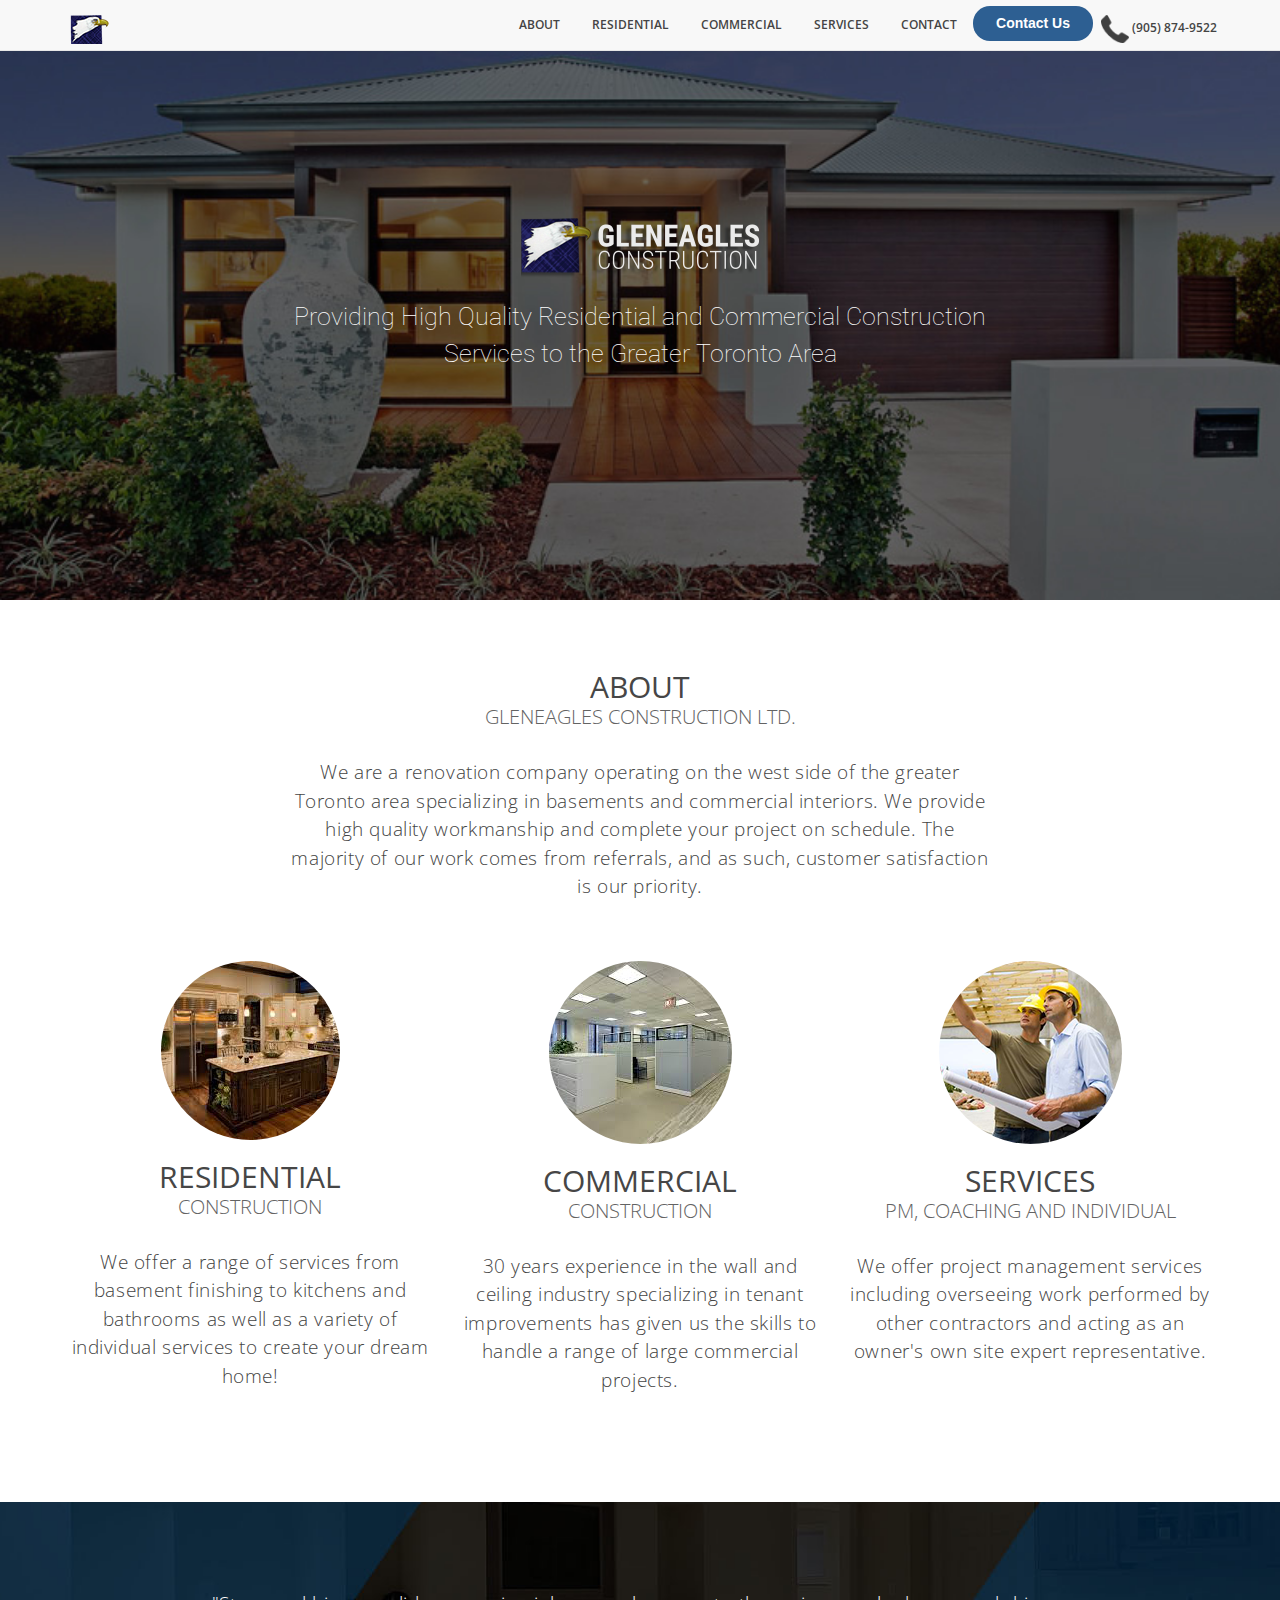
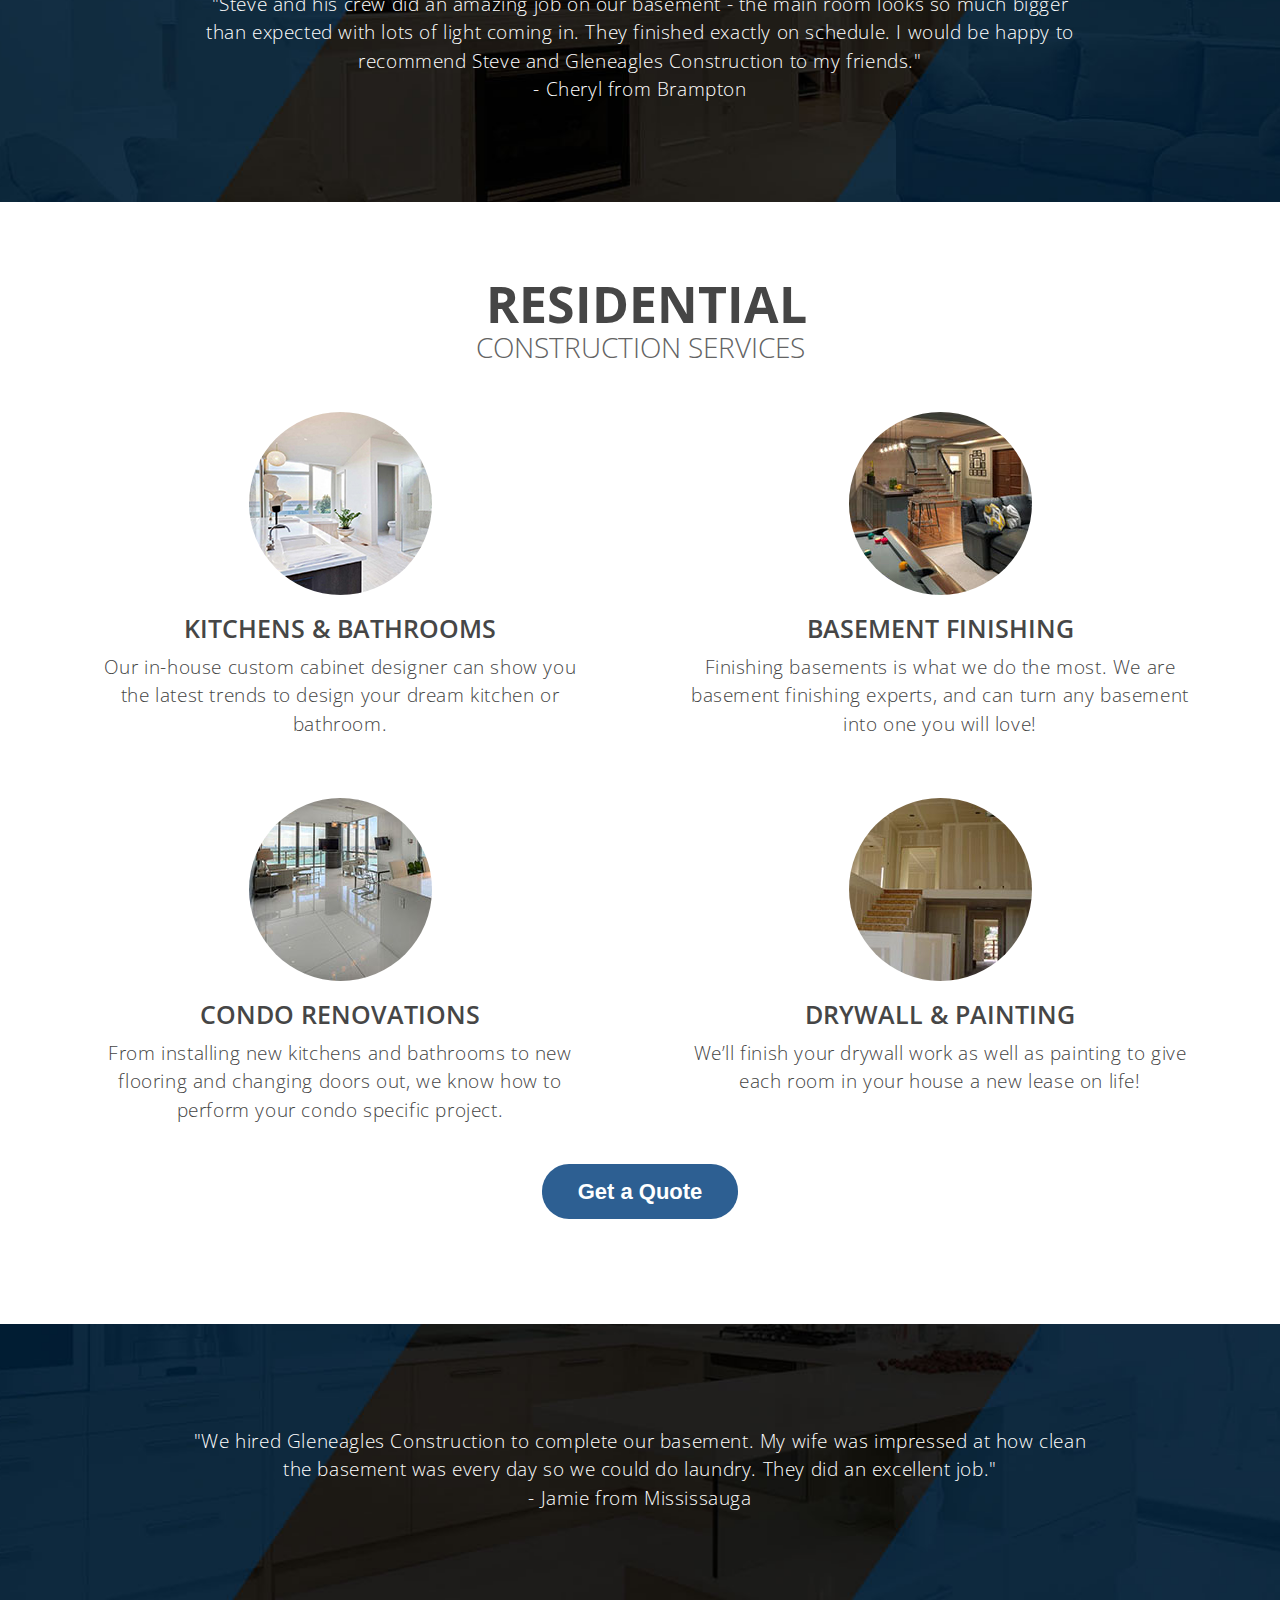
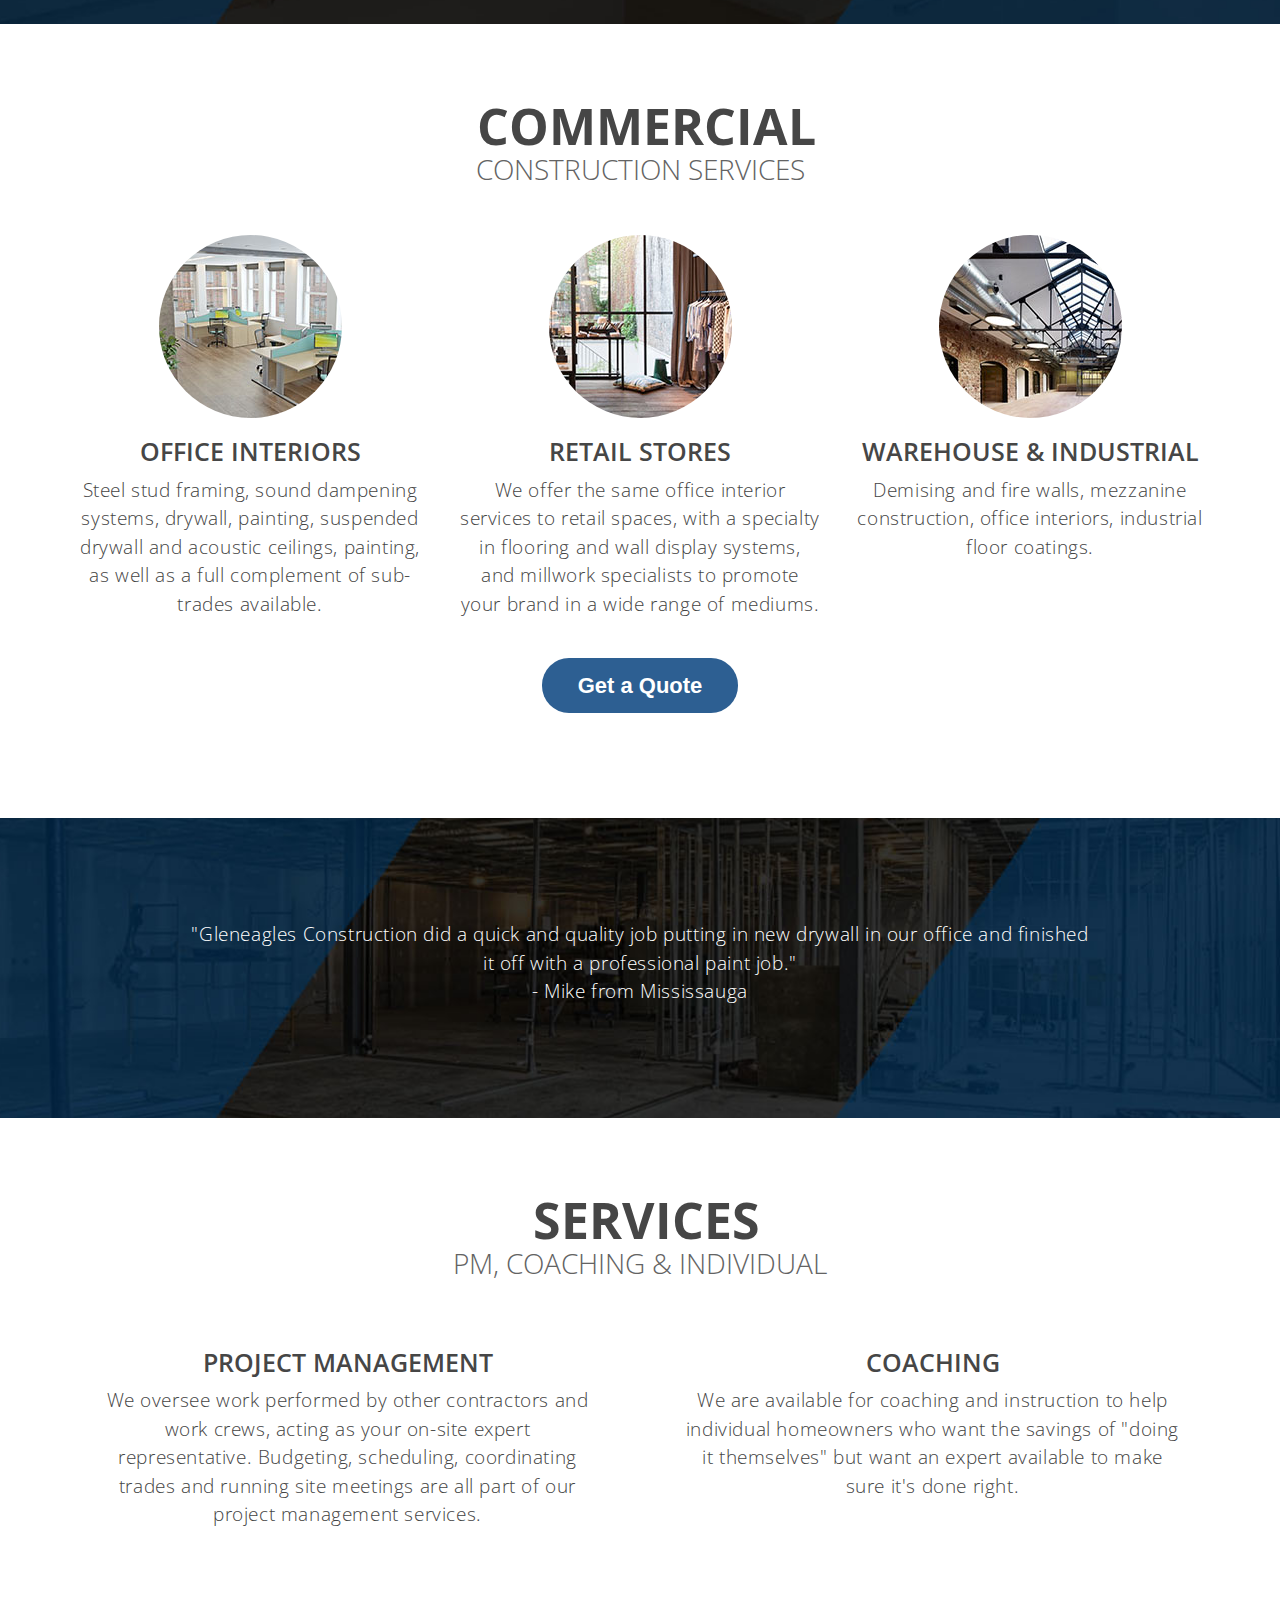
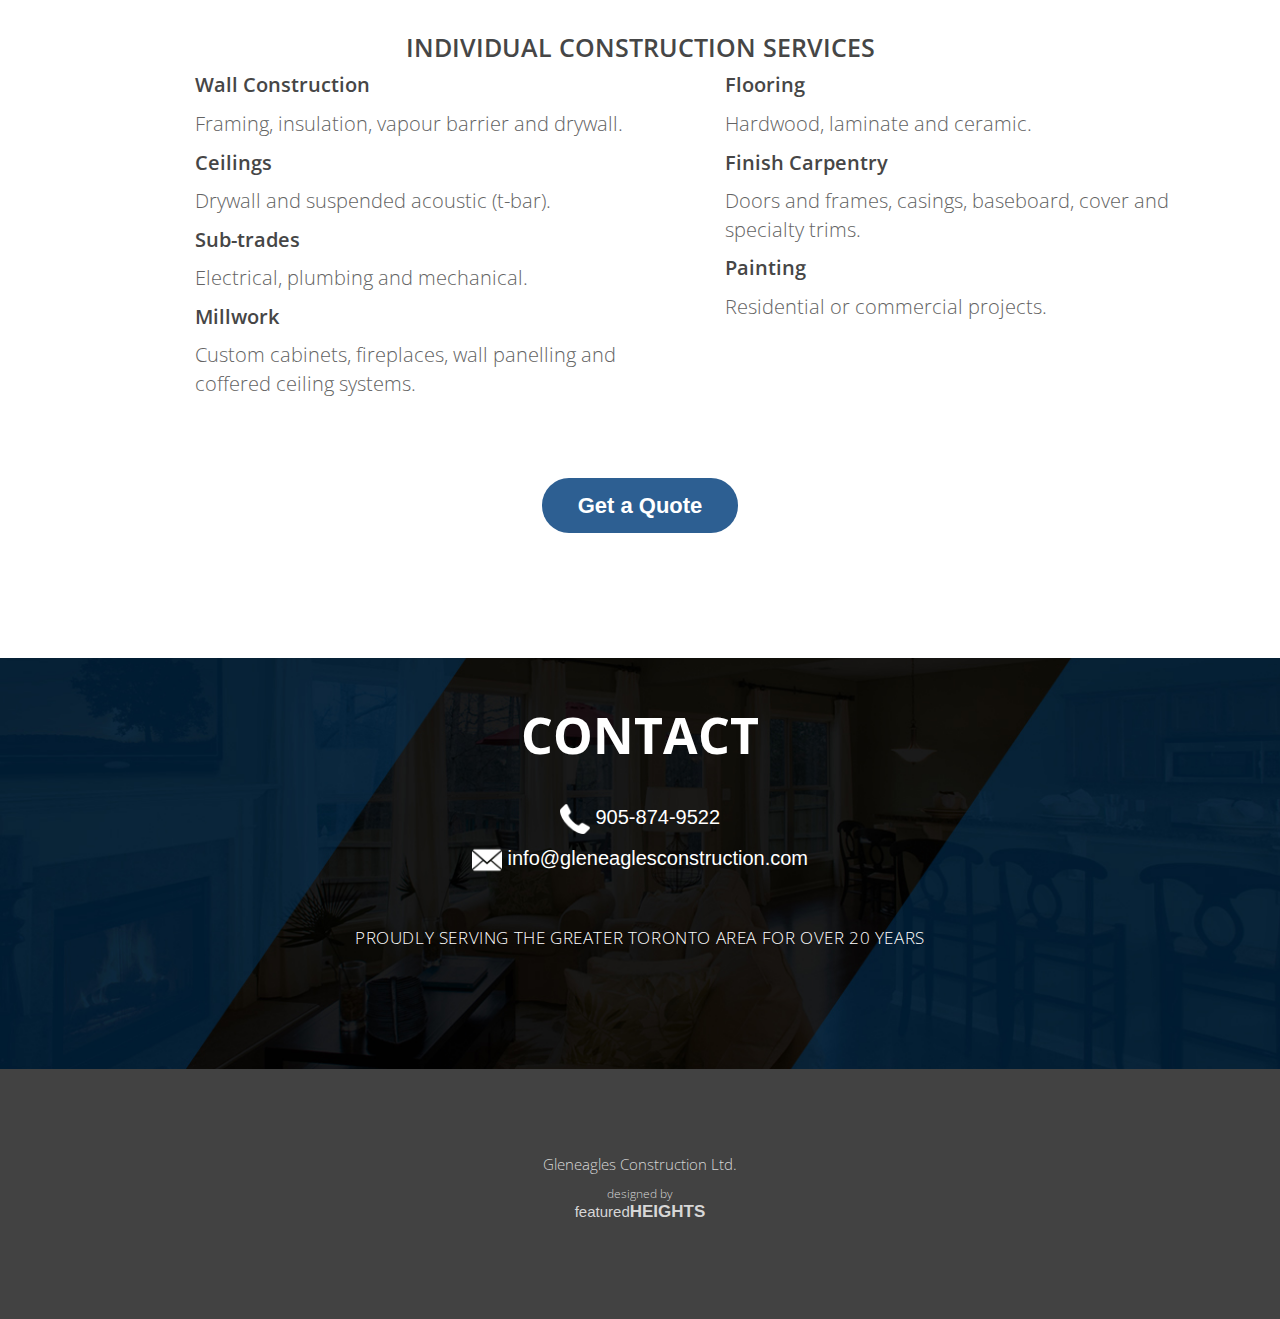
<file: Gleneagles-v3/index.html>
<!DOCTYPE html>
<html>
<head>

 <!-- Required meta tags always come first -->
    <meta charset="utf-8">
    <meta name="viewport" content="width=device-width, initial-scale=1, shrink-to-fit=no">
    <meta http-equiv="x-ua-compatible" content="ie=edge">
  
  
  <meta name="description" content="Gleneagles Construction provides high quality residential and commercial construction services to the Greater Toronto Area">

    
<title>Gleneagles Construction</title>
    
<link rel="stylesheet" type="text/css" href="css/style-eagle.css">
    
    

    <!-- Bootstrap-->
<link rel="stylesheet" href="https://maxcdn.bootstrapcdn.com/bootstrap/3.3.7/css/bootstrap.min.css" integrity="sha384-BVYiiSIFeK1dGmJRAkycuHAHRg32OmUcww7on3RYdg4Va+PmSTsz/K68vbdEjh4u" crossorigin="anonymous">
    
 
    
    <!-- Fonts-->
    
    
    <link href="https://fonts.googleapis.com/css?family=Open+Sans:300,300i,400,400i,600,600i,700,700i,800,800i" rel="stylesheet">
    
<link href="https://fonts.googleapis.com/css?family=Roboto:100,300,400,500,700" rel="stylesheet">
    
    
    <link href="https://fonts.googleapis.com/css?family=Source+Sans+Pro:200,200i,300,300i,400,400i,600,600i,700" rel="stylesheet">


    
<!--<meta name="viewport" content="width=device-width, initial-scale=1.0">-->
    
    
</head>

<body id="home" data-spy="scroll" data-target=".navbar" data-offset="100">

  <!-- Navbar -->
    <div class="navbar  navbar-fixed-top navbar-default">
      <div class="container">

       <button type="button" class="navbar-toggle" data-toggle="collapse" data-target=".navbar-collapse">
          <span class="icon-bar"></span>
          <span class="icon-bar"></span>
          <span class="icon-bar"></span>
        </button>
        
        <a class="navbar-brand text-muted" href="#home"><img src="img/blue-eagle.png" class="top-eagle" alt="Gleneagles Construction"></a>
        <div class="collapse navbar-collapse">

          <ul class="nav navbar-nav navbar-right">
           
             
              <li class="navText nav-item"><a class="navText nav-link" href="#about">About</a></li>
              
              
            <li class="navText nav-item"><a class="navText nav-link" href="#resident">Residential</a></li>
              
              
            <li class="navText nav-item"><a class="navText nav-link" href="#commercial">Commercial</a></li>
              
              <li class="nav-item navText"><a class="navText nav-link" href="#pm">Services</a></li>
              
           
              
              <li class="nav-item navText"><a class="navText nav-link" href="#contact">Contact</a></li>
              
              <li class="nav-item contact-us-nav">
                  
                 
             <a class="typeform-share button" href="https://andrew866.typeform.com/to/iyaaiH" data-mode="popup" style="display:inline-block;text-decoration:none;background-color:#2d5f92;color:white;cursor:pointer;font-family:Helvetica,Arial,sans-serif;font-size:14px;line-height:35px;text-align:center;margin:0;height:35px;padding:0px 23px;border-radius:17px;max-width:100%;white-space:nowrap;overflow:hidden;text-overflow:ellipsis;font-weight:bold;-webkit-font-smoothing:antialiased;-moz-osx-font-smoothing:grayscale;" data-hide-headers=true target="_blank">Contact Us </a> <script> (function() { var qs,js,q,s,d=document, gi=d.getElementById, ce=d.createElement, gt=d.getElementsByTagName, id="typef_orm_share", b="https://embed.typeform.com/"; if(!gi.call(d,id)){ js=ce.call(d,"script"); js.id=id; js.src=b+"embed.js"; q=gt.call(d,"script")[0]; q.parentNode.insertBefore(js,q) } })() </script>
            
            
            </li>
              
              
              <li class="nav-item navText nav-phone">
         
         <span> <img src="img/phone-receiver.png" alt="Gleneagles Construction Phone Number" class="nav-icon"/></span> 

         <span class="phonestyleNav">(905) 874-9522</span>

</li>

      
               
          </ul>

        </div>
      </div>
    </div>

    <!-- End navbar -->
    

    
     <!-- BANNER --> 
<div class="banner">
    
    
    <div class="banner-spot">
        
        
    
    <div>
        
        
        
        <img src="img/Gleaneagles-Construction-banner-logo.png" class="blue-eagle" alt="Gleneagles Construction Logo">
        
     
        
        </div>
       
        <h2 class="subheader">Providing High Quality Residential and Commercial Construction Services to the Greater Toronto Area</h2>
 
   
        
     
        
        </div>
    
    </div>
<!-- End banner -->
   
    
    
<!-- ABOUT SECTION -->
<div class="container" id="about" data-offset="200">
    <div class="row">
    
    <div class="centeroffset mobilepadding">
        
      
        
           <h2 class="headerOne">ABOUT</h2> 
        <h1 class="headerOneSubHeader">Gleneagles CONSTRUCTION LTD.</h1>
        
        
        <p class="bodyfont row-margin-t">We are a renovation company operating on the west side of the greater Toronto area specializing in basements and commercial interiors. We provide high quality workmanship and complete your project on schedule. The majority of our work comes from referrals, and as such, customer satisfaction is our priority.</p></div>
    
    
    </div>
 
    

    
<!--SERVICES -->    
<div class="row margin-1">
  
   <div class="col-md-4 services">
           <img class="serviceImg" src="img/kitchen.jpg" alt="Gleneagles Construction Kitchen">
            <h2 class="headerOne">Residential</h2> 
            <h2 class="headerOneSubHeader">CONSTRUCTION</h2>
          <div class="c-t-o"><p class="bodyfont">We offer a range of services from basement finishing to kitchens and bathrooms as well as a variety of individual services to create your dream home!</p></div>
  </div>   
    
    
  <div class="col-md-4 services">
        <img class="serviceImg" src="img/industry.jpg" alt="Commercial Construction">
        <h2 class="headerOne">Commercial </h2> 
        <h2 class="headerOneSubHeader">CONSTRUCTION</h2>
        <div class="c-t-o"> <p class="bodyfont">30 years experience in the wall and ceiling industry specializing in tenant improvements has given us the skills to handle a range of large commercial projects.
         </p></div>  
  </div>
    
  <div class="col-md-4 services">
        <img class="serviceImg" src="img/pm2.png" alt="Gleneagles Construction Services">
        <h2 class="headerOne">SERVICES</h2> 
        <h2 class="headerOneSubHeader">PM, COACHING AND INDIVIDUAL</h2>
        <div class="c-t-o"><p class="bodyfont">We offer project management services including overseeing work performed by other contractors and acting as an owner's own site expert representative.</p></div>
  </div>
        
</div> 
  
  <!--END SERVICES-->
    
    </div> 
  <!--END CONTAINER-->
   
    <div class="row bannersize banner1 quotecenter">
        <p class="quote whitefont">"Steve and his crew did an amazing job on our basement - the main room looks so much bigger than expected with lots of light coming in. They finished exactly on schedule. I would be happy to recommend Steve and Gleneagles Construction to my friends." <br>- <span class="quote-name">Cheryl from Brampton</span></p> 
    </div>
  
  
    <div id="resident" data-offset="100"></div>
   
  
  <div class="container" >
       <div  class="row sectioncenter">
           
           <h2 class="sectionheader"><i class="fa fa-home header-icons"></i>Residential</h2>
           <h4 class="sectionSubheader">Construction Services </h4>
        
           
           
       <div class="row margin-b">
           
            <div class="col-md-6">
                <img class="serviceImg" src="img/bathroom-panel.jpg" alt="Kitchens and Bathrooms">
                <h2 class="headerTwo">Kitchens & Bathrooms</h2>
                <div class="body-center"> <p class="bodyfont">Our in-house custom cabinet designer can show you the latest trends to design your dream kitchen or bathroom.</p></div>
            </div>
        
            <div class="col-md-6">
                  <img class="serviceImg" src="img/basement-panel.jpg" alt="Gleneagles Construction Basement Finishing">
                  <h2 class="headerTwo">Basement Finishing</h2>
                  <div class="body-center"><p class="bodyfont">Finishing basements is what we do the most. We are basement finishing experts, and can turn any basement into one you will love!</p></div>
            </div>

           
           </div>
           
          
     <div class="row">
         
           <div class="col-md-6">
                    <img class="serviceImg" src="img/panel-condo.jpg" alt="Condo Renovations">
                    <h2 class="headerTwo">Condo Renovations</h2>
                    <div class="body-center"><p class="bodyfont">From installing new kitchens and bathrooms to new flooring and changing doors out, we know how to perform your condo specific project.</p></div>
            </div>
       
        
          <div class="col-md-6">
              <img class="serviceImg" src="img/panel-drywall.jpg" alt="Drywall and Painting">
              <h2 class="headerTwo">Drywall & Painting</h2>
              <div class="body-center"><p class="bodyfont">We’ll finish your drywall work as well as painting to give each room in your house a new lease on life!</p></div>
            </div>
    </div>
           
           
    </div>
        
        <div class="row sectionquotebutton"> 
        
        <a class="typeform-share button" href="https://andrew866.typeform.com/to/QoXVzX" data-mode="popup" style="display:inline-block;text-decoration:none;background-color:#2d5f92;color:white;cursor:pointer;font-family:Helvetica,Arial,sans-serif;font-size:22px;line-height:55px;text-align:center;margin:0;height:55px;padding:0px 36px;border-radius:27px;max-width:100%;white-space:nowrap;overflow:hidden;text-overflow:ellipsis;font-weight:bold;-webkit-font-smoothing:antialiased;-moz-osx-font-smoothing:grayscale;" target="_blank">Get a Quote </a> <script> (function() { var qs,js,q,s,d=document, gi=d.getElementById, ce=d.createElement, gt=d.getElementsByTagName, id="typef_orm_share", b="https://embed.typeform.com/"; if(!gi.call(d,id)){ js=ce.call(d,"script"); js.id=id; js.src=b+"embed.js"; q=gt.call(d,"script")[0]; q.parentNode.insertBefore(js,q) } })() </script>
        </div>
    
    </div>
    
   
    
    <div class="row bannersize banner2 quotecenter">
    
    <p class="quote whitefont">"We hired Gleneagles Construction to complete our basement. My wife was impressed at how clean the basement was every day so we could do laundry. They did an excellent job." <br>- <span class="quote-name">Jamie from Mississauga</span></p>
        
     
    
    </div>
 
    
  <!--COMMERCIAL SERVICES-->  
    <div class="container">
        <div class="row sectioncenter commercialrow" id="commercial" data-offset="100">
            
            
            <h2 class="sectionheader"><i class="fa fa-building header-icons"></i>Commercial</h2>
            <h4 class="sectionSubheader">Construction Services </h4>
            
            
        <div class="col-md-4">
       
            <img class="serviceImg" src="img/panel-office.jpg" alt="Office Construction">
            <h2 class="headerTwo">Office Interiors</h2>
            <p class="bodyfont">Steel stud framing, sound dampening systems, drywall, painting, suspended drywall and acoustic ceilings, painting, as well as a full complement of sub-trades available.</p>
        </div>
        
        <div class="col-md-4">
        <img class="serviceImg" src="img/panel-retail.jpg" alt="Retail Store Renovation">
            <h2 class="headerTwo">Retail Stores</h2>
            <p class="bodyfont">We offer the same office interior services to retail spaces, with a specialty in flooring and wall display systems, and millwork specialists to promote your brand in a wide range of mediums.</p>
        </div>
            
            
        <div class="col-md-4">
        <img class="serviceImg" src="img/panel-industrial.jpg" alt="Industrial Construction">
            <h2 class="headerTwo">Warehouse & Industrial</h2>
            <p class="bodyfont">Demising and fire walls, mezzanine construction, office interiors, industrial floor coatings. </p>
        </div>
       
        
     
        
    </div>
        
   
     
        <div class="row sectionquotebutton">
       
        
            
            
          <a class="typeform-share button" href="https://andrew866.typeform.com/to/QoXVzX" data-mode="popup" style="display:inline-block;text-decoration:none;background-color:#2d5f92;color:white;cursor:pointer;font-family:Helvetica,Arial,sans-serif;font-size:22px;line-height:55px;text-align:center;margin:0;height:55px;padding:0px 36px;border-radius:27px;max-width:100%;white-space:nowrap;overflow:hidden;text-overflow:ellipsis;font-weight:bold;-webkit-font-smoothing:antialiased;-moz-osx-font-smoothing:grayscale;" target="_blank">Get a Quote </a> <script> (function() { var qs,js,q,s,d=document, gi=d.getElementById, ce=d.createElement, gt=d.getElementsByTagName, id="typef_orm_share", b="https://embed.typeform.com/"; if(!gi.call(d,id)){ js=ce.call(d,"script"); js.id=id; js.src=b+"embed.js"; q=gt.call(d,"script")[0]; q.parentNode.insertBefore(js,q) } })() </script>
    </div>
        
        
    </div>
    
    
    
    
    <div class="row bannersize banner3 quotecenter">
    
    <p class="quote whitefont">"Gleneagles Construction did a quick and quality job putting in new drywall in our office and finished it off with a professional paint job."<br>- <span class="quote-name">Mike from Mississauga</span></p>
        
    </div>
    
    
    <!--PM SERVICES-->
    <div class="container">
     
      
      <div class="row" id="pm" data-offset="100">
         
          <h2 class="sectionheader"><i class="fa fa-clipboard header-icons"></i>SERVICES</h2>
         <h4 class="sectionSubheader">PM, Coaching & InDIVIDUAL</h4>
         
        <div class="col-sm-6 pmservices">
           
            
            
       
            <h2 class="headerTwo">Project Management</h2>
            <div class="body-center"><p class="bodyfont">We oversee work performed by other contractors and work crews, acting as your on-site expert representative. Budgeting, scheduling, coordinating trades and running site meetings are all part of our project management services.</p></div>
                
          
   
        
        </div>
         <div class="col-sm-6 pmservices">
         
                      <h2 class="headerTwo">Coaching</h2>
           <div class="body-center"> <p class="bodyfont">We are available for coaching and instruction to help individual homeowners who want the savings of "doing it themselves" but want an expert available to make sure it's done right.</p></div>
                </div>
     
         
         
    </div>
        
        <div class="row individual-services-row">
        
        
            
             <h2 class="headerTwo pmservices rowMarginB"  data-offset="100">Individual Construction Services</h2>
          
        
          
          
          <div class="individual-services-row-flex row">
          
            
            <div class="col-md-6">
          
                         <div class="indilistrow">
            
                <i class="fa fa-check check"></i>
                           <p class="invService">Wall Construction</p> 
                           <p class="invDescription">Framing, insulation, vapour barrier and drywall.</p>

   </div>          
            <div class="indilistrow">
           <i class="fa fa-check check"></i> 
              <p class="invService">Ceilings</p> 
              <p class="invDescription">Drywall and suspended acoustic (t-bar).</p>

   </div>          
            
                <div class="indilistrow">
            <i class="fa fa-check check"></i>
              <p class="invService">Sub-trades</p>
              <p class="invDescription">Electrical, plumbing and mechanical.</p>
  </div>
            
            
            
            
            <div class="indilistrow">
            <i class="fa fa-check check"></i> 
            <p class="invService">Millwork</p>
            <p class="invDescription">Custom cabinets, fireplaces, wall panelling and coffered ceiling systems.</p>  
    </div>
          
          </div>
          
          <div class="col-md-6">
          
              <div class="indilistrow">
                  <i class="fa fa-check check"></i>
                  <p class="invService">Flooring</p>  
                  <p class="invDescription">Hardwood, laminate and ceramic.</p>
              </div>  
            
            
            <div class="indilistrow">
                    <i class="fa fa-check check"></i>
                   <p class="invService">Finish Carpentry</p>
                   <p class="invDescription">Doors and frames, casings, baseboard, cover and specialty trims.</p>
            </div>        
            
           
             
            <div class="indilistrow">
            <i class="fa fa-check check"></i>
            <p class="invService">Painting</p>
            <p class="invDescription">Residential or commercial projects.</p>  
            
            </div> 
          
          
          
          </div>
            
        </div>
            
            
            
        
       
        </div>
        
       <div class="row sectionquotebutton">
        <!--<a class="wide" data-toggle="modal" data-target="#quote">Get a Quote</a>-->
     <a class="typeform-share button" href="https://andrew866.typeform.com/to/QoXVzX" data-mode="popup" style="display:inline-block;text-decoration:none;background-color:#2d5f92;color:white;cursor:pointer;font-family:Helvetica,Arial,sans-serif;font-size:22px;line-height:55px;text-align:center;margin:0;height:55px;padding:0px 36px;border-radius:27px;max-width:100%;white-space:nowrap;overflow:hidden;text-overflow:ellipsis;font-weight:bold;-webkit-font-smoothing:antialiased;-moz-osx-font-smoothing:grayscale;" target="_blank">Get a Quote </a> <script> (function() { var qs,js,q,s,d=document, gi=d.getElementById, ce=d.createElement, gt=d.getElementsByTagName, id="typef_orm_share", b="https://embed.typeform.com/"; if(!gi.call(d,id)){ js=ce.call(d,"script"); js.id=id; js.src=b+"embed.js"; q=gt.call(d,"script")[0]; q.parentNode.insertBefore(js,q) } })() </script>
    
 </div>  
  </div> 
   
    
    
<!--Contact-->     
<div class="contactblue" id="contact">
<div class="row contact-section">
    
 <div class="col-md-6 contact-info">
  
    <h2 class="section-header-white">Contact</h2> 
   
     
     
     <p class="contact-style">
         
         <span class="phone-number"> <img src="img/white-phone.png" class="contact-icon"/></span> 

         <span class="phonestyle">905-874-9522</span></p>
  
     
     <p class="contact-style">
         
         <span class="phone-number"><img src="img/close-envelope.png" class="contact-icon"/></span> 
         
         
         
         <span class="phonestyle">info@gleneaglesconstruction.com</span></p>
   
     <p class="contact-slogan">Proudly Serving the Greater Toronto Area for over 20 years</p>
     

     
  
    
    </div>
    
 
    
    
    
    
    
</div>
    
    </div>
    
    
    
    
    
    
<!--START SOCIAL-->
    
  <div class="footer">
      
      
    
      
      
     
    <p class="footeraddress">Gleneagles Construction Ltd.</p>
      
      
      <p class="featuredHeights">designed by </p><p><a class="heightsLink" href="http://featuredheights.com/" target="_blank"><span class="featured">featured</span><span class="heights">HEIGHTS</span></a></p>
    
    
    </div> <!--END FOOTER--> 



  




<script src="https://ajax.googleapis.com/ajax/libs/jquery/2.1.4/jquery.min.js"></script>
   
<script src="https://maxcdn.bootstrapcdn.com/bootstrap/4.0.0-alpha.2/js/bootstrap.min.js" integrity="sha384-vZ2WRJMwsjRMW/8U7i6PWi6AlO1L79snBrmgiDpgIWJ82z8eA5lenwvxbMV1PAh7" crossorigin="anonymous"></script>

<script src="js/smoothscrolling.js"></script>
    
    

    <!--BACKSTRETCH-->
   <script src="js/jquery.backstretch.min.js"></script>
<script>
    $('.banner').backstretch(["img/GlenEagles.jpg","img/residential.jpg","img/jumbtron1.jpg", "img/jumbotron2.jpg", "img/jumbotron4.jpg" ], {fade: 750, duration: 2000});
</script> 
  
  
  
  
  
  <!--Google Analytics-->
  
  <script>
  (function(i,s,o,g,r,a,m){i['GoogleAnalyticsObject']=r;i[r]=i[r]||function(){
  (i[r].q=i[r].q||[]).push(arguments)},i[r].l=1*new Date();a=s.createElement(o),
  m=s.getElementsByTagName(o)[0];a.async=1;a.src=g;m.parentNode.insertBefore(a,m)
  })(window,document,'script','https://www.google-analytics.com/analytics.js','ga');

  ga('create', 'UA-72673206-8', 'auto');
  ga('send', 'pageview');

</script>

</body>
</html>
</file>
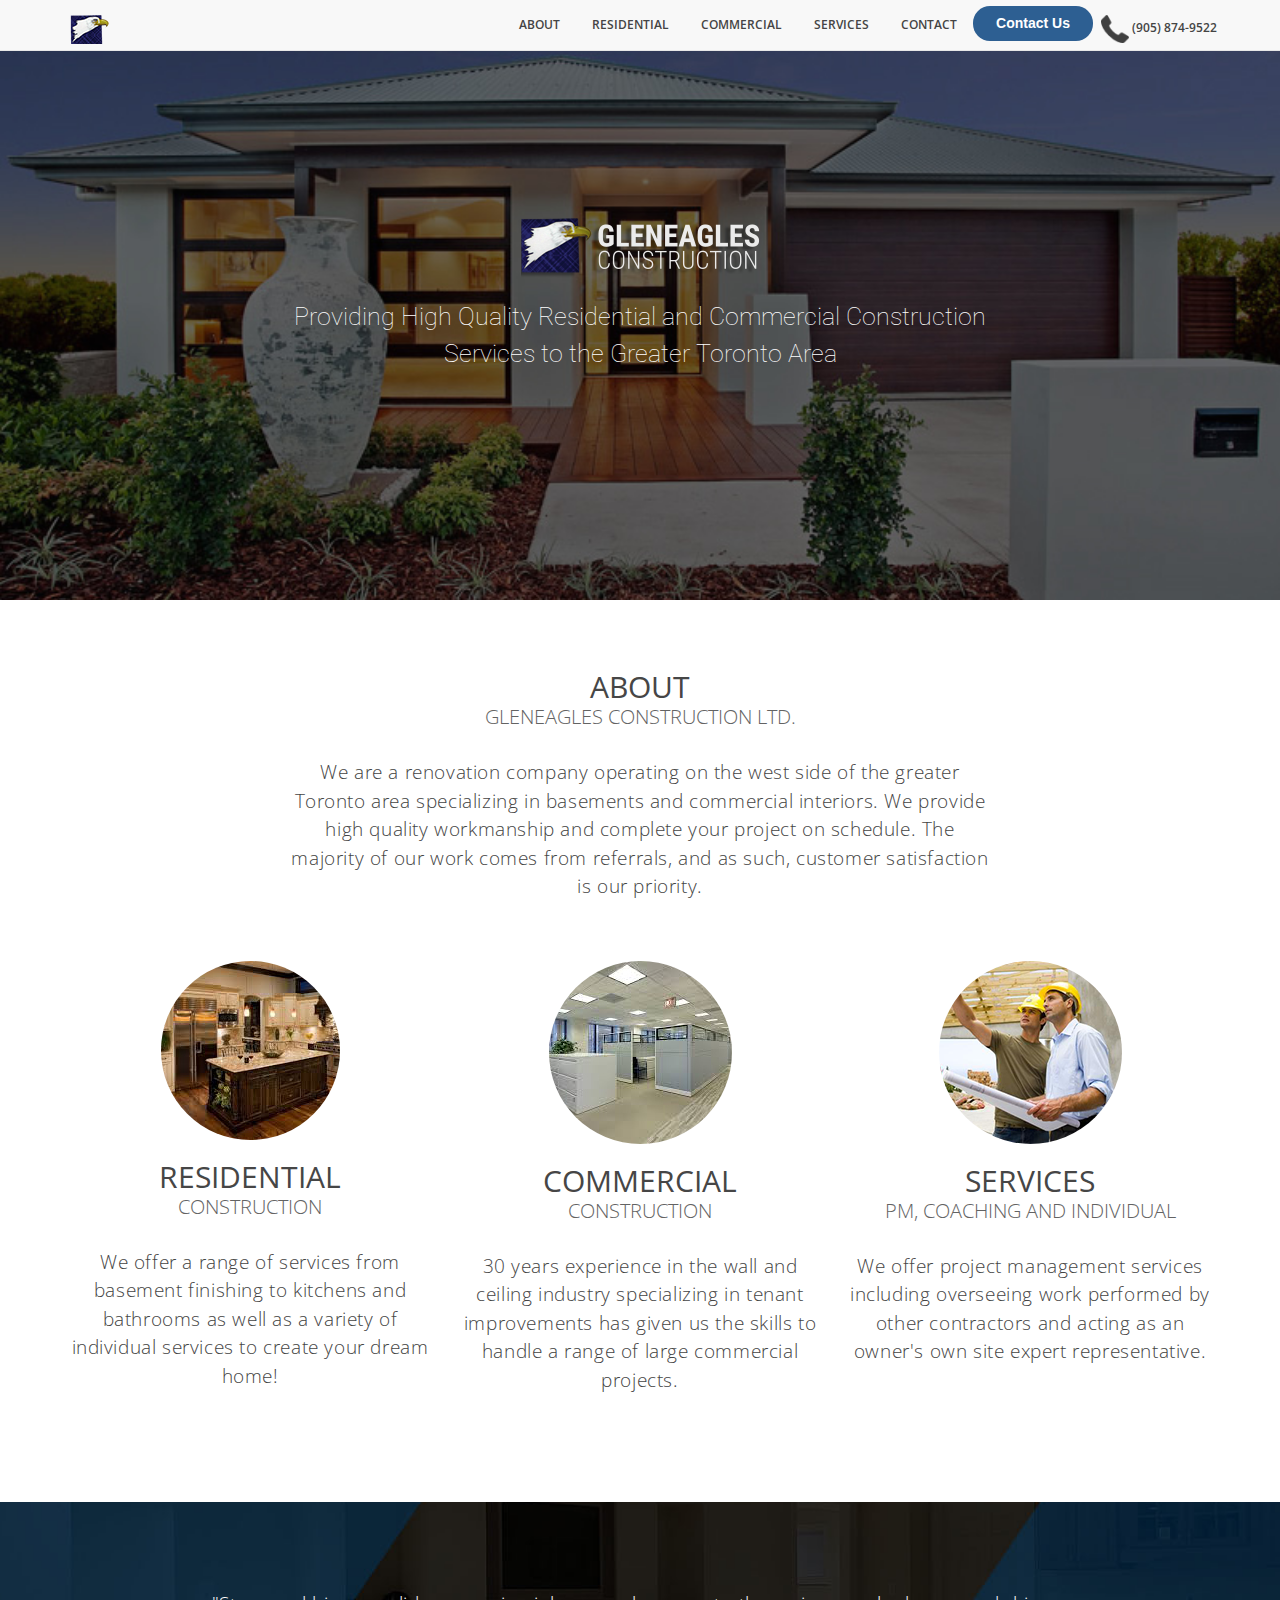
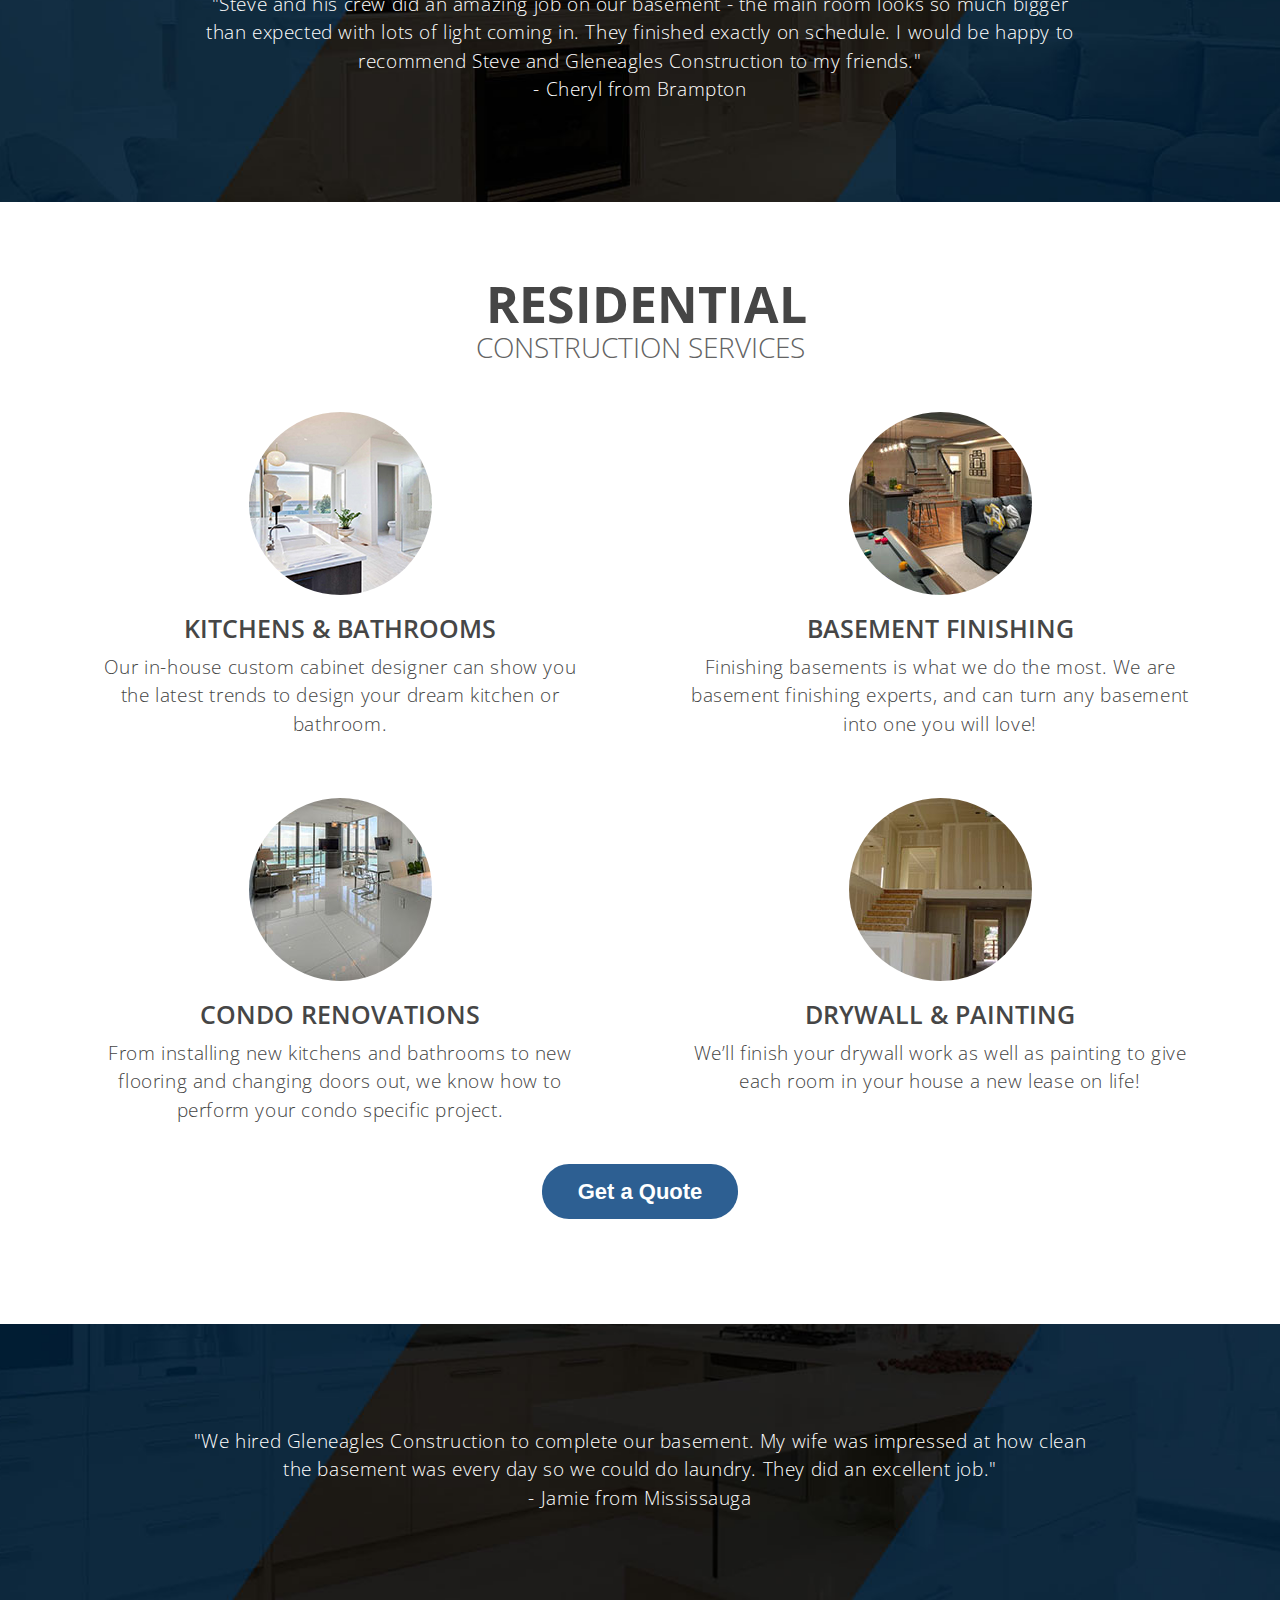
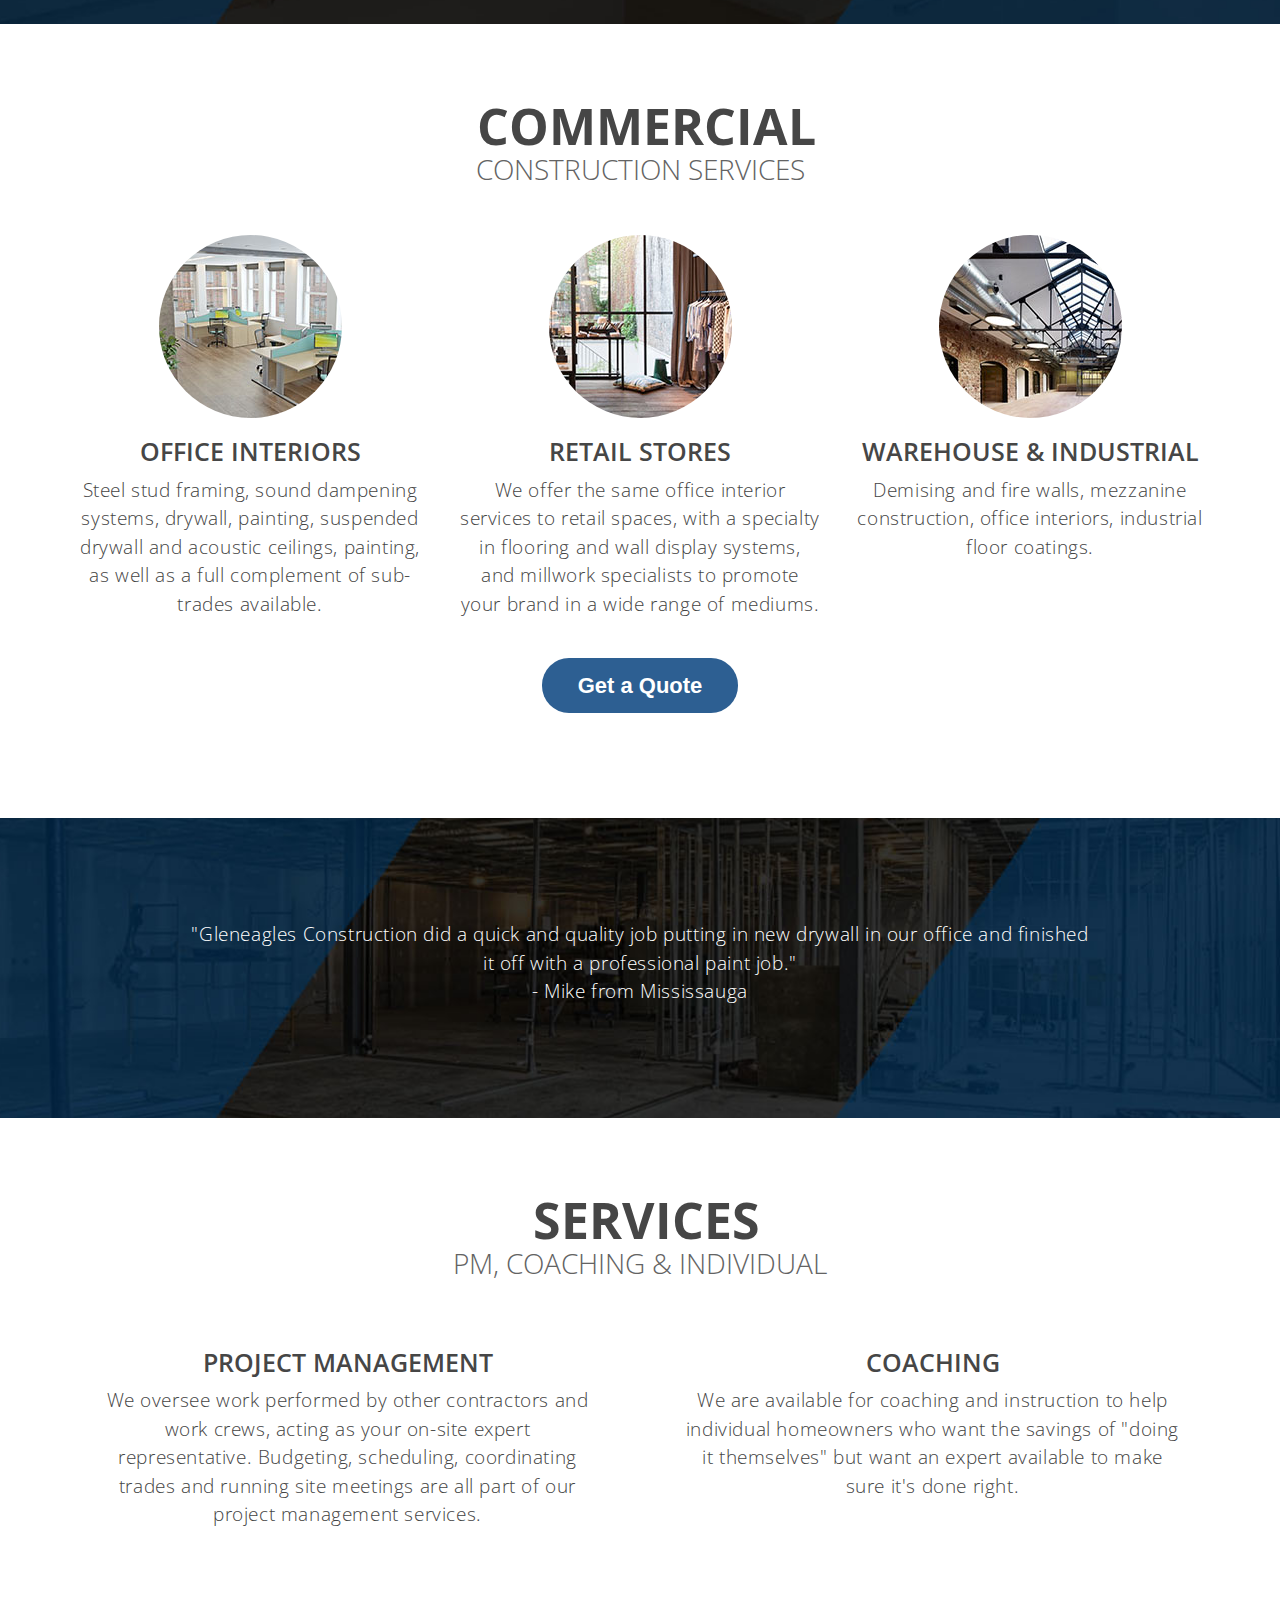
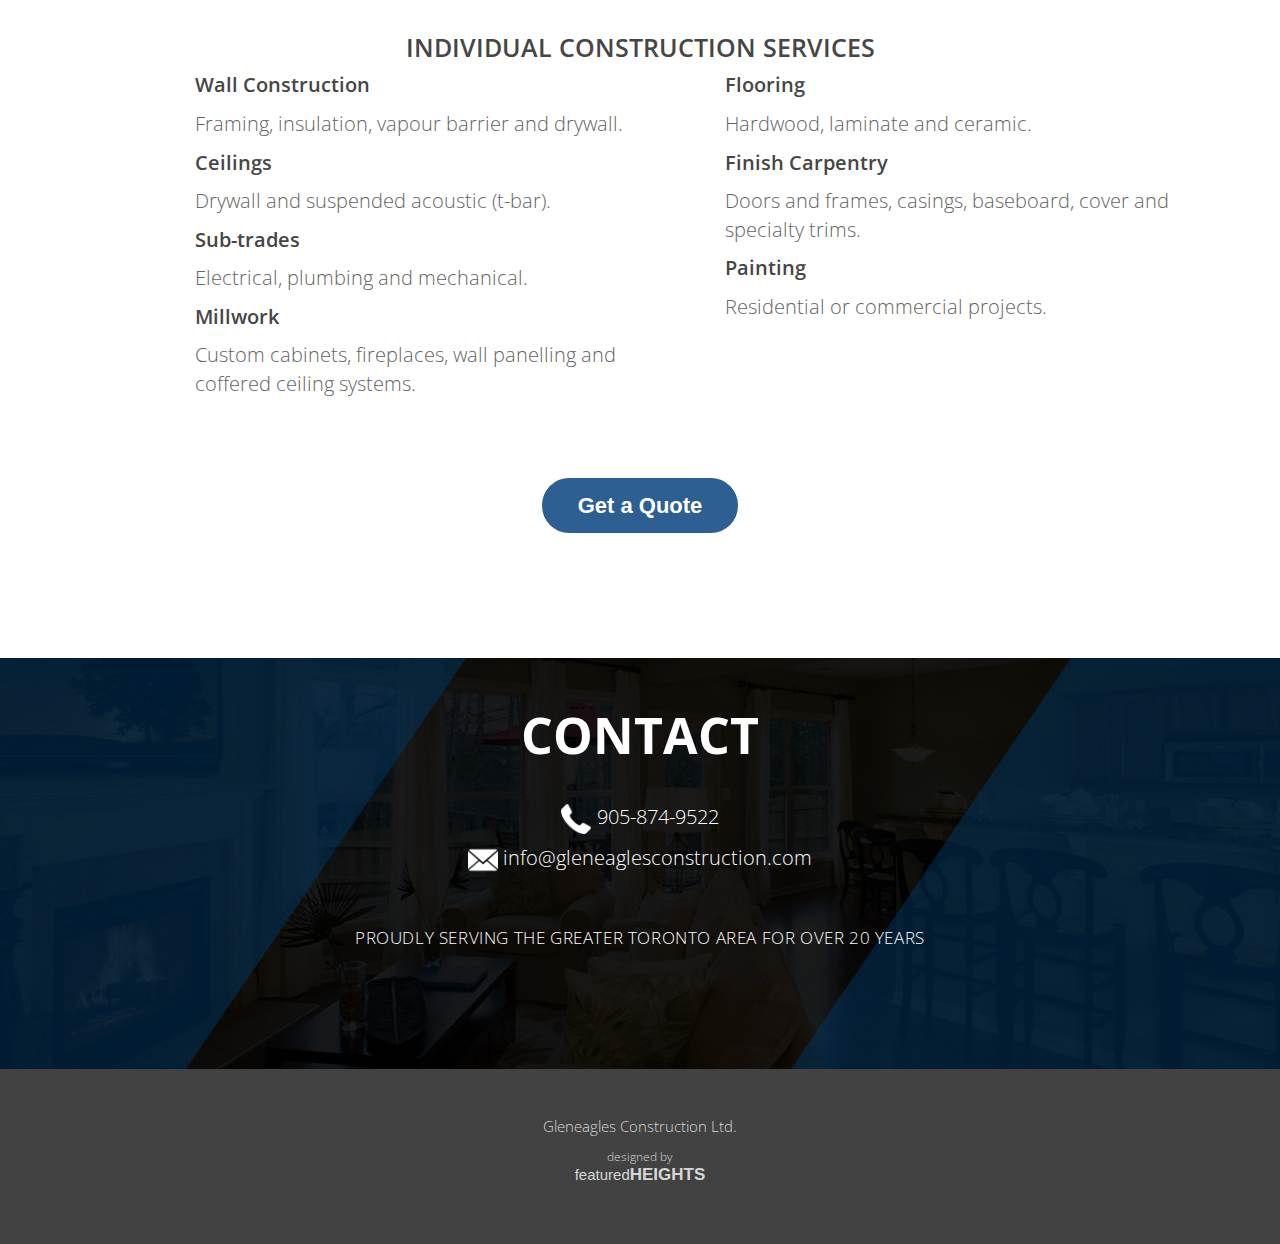
<file: Archives/GleneaglesConstruction-v2/index.html>
<!DOCTYPE html>
<html>
<head>

 <!-- Required meta tags always come first -->
    <meta charset="utf-8">
    <meta name="viewport" content="width=device-width, initial-scale=1, shrink-to-fit=no">
    <meta http-equiv="x-ua-compatible" content="ie=edge">
  
  
  <meta name="description" content="Gleneagles Construction provides high quality residential and commercial construction services to the Greater Toronto Area">

    
<title>Gleneagles Construction</title>
    
<link rel="stylesheet" type="text/css" href="css/style-eagle.css">
    
    

    <!-- Bootstrap-->
<link rel="stylesheet" href="https://maxcdn.bootstrapcdn.com/bootstrap/3.3.7/css/bootstrap.min.css" integrity="sha384-BVYiiSIFeK1dGmJRAkycuHAHRg32OmUcww7on3RYdg4Va+PmSTsz/K68vbdEjh4u" crossorigin="anonymous">
    
 
    
    <!-- Fonts-->
    
    
    <link href="https://fonts.googleapis.com/css?family=Open+Sans:300,300i,400,400i,600,600i,700,700i,800,800i" rel="stylesheet">
    
<link href="https://fonts.googleapis.com/css?family=Roboto:100,300,400,500,700" rel="stylesheet">
    
    
    <link href="https://fonts.googleapis.com/css?family=Source+Sans+Pro:200,200i,300,300i,400,400i,600,600i,700" rel="stylesheet">


    
<!--<meta name="viewport" content="width=device-width, initial-scale=1.0">-->
    
    
</head>

<body id="home" data-spy="scroll" data-target=".navbar" data-offset="100">

  <!-- Navbar -->
    <div class="navbar  navbar-fixed-top navbar-default">
      <div class="container">

       <button type="button" class="navbar-toggle" data-toggle="collapse" data-target=".navbar-collapse">
          <span class="icon-bar"></span>
          <span class="icon-bar"></span>
          <span class="icon-bar"></span>
        </button>
        
        <a class="navbar-brand text-muted" href="#home"><img src="img/blue-eagle.png" class="topeagle" alt="Gleneagles Construction"></a>
        <div class="collapse navbar-collapse">

          <ul class="nav navbar-nav navbar-right">
           
             
              <li class="navText nav-item"><a class="navText nav-link" href="#about">About</a></li>
              
              
            <li class="navText nav-item"><a class="navText nav-link" href="#resident">Residential</a></li>
              
              
            <li class="navText nav-item"><a class="navText nav-link" href="#commercial">Commercial</a></li>
              
              <li class="nav-item navText"><a class="navText nav-link" href="#pm">Services</a></li>
              
           
              
              <li class="nav-item navText"><a class="navText nav-link" href="#contact">Contact</a></li>
              
              <li class="nav-item contact-us-nav">
                  
                  <!--<a data-toggle="modal" data-target="#quote" class="quotealink"><div class="btn btn-primary quoteButton">Get a Quote</div></a>-->
             <a class="typeform-share button" href="https://andrew866.typeform.com/to/iyaaiH" data-mode="popup" style="display:inline-block;text-decoration:none;background-color:#2d5f92;color:white;cursor:pointer;font-family:Helvetica,Arial,sans-serif;font-size:14px;line-height:35px;text-align:center;margin:0;height:35px;padding:0px 23px;border-radius:17px;max-width:100%;white-space:nowrap;overflow:hidden;text-overflow:ellipsis;font-weight:bold;-webkit-font-smoothing:antialiased;-moz-osx-font-smoothing:grayscale;" data-hide-headers=true target="_blank">Contact Us </a> <script> (function() { var qs,js,q,s,d=document, gi=d.getElementById, ce=d.createElement, gt=d.getElementsByTagName, id="typef_orm_share", b="https://embed.typeform.com/"; if(!gi.call(d,id)){ js=ce.call(d,"script"); js.id=id; js.src=b+"embed.js"; q=gt.call(d,"script")[0]; q.parentNode.insertBefore(js,q) } })() </script>
            
            
            </li>
              
              
              <li class="nav-item navText navPhone2">
         
         <span> <img src="img/phone-receiver.png" alt="Gleneagles Construction Phone Number" class="navIcon"/></span> 

         <span class="phonestyleNav">(905) 874-9522</span>

</li>

      
               
          </ul>

        </div>
      </div>
    </div>

    <!-- End navbar -->
    

    
     <!-- BANNER --> 
<div class="banner">
    
    
    <div class="bannerSpot">
        
        
    
    <div>
        
        
        
        <img src="img/Gleaneagles-Construction-banner-logo.png" class="blueeagle" alt="Gleneagles Construction Logo">
        
     
        
        </div>
       
        <h2 class="subheader">Providing High Quality Residential and Commercial Construction Services to the Greater Toronto Area</h2>
 
   
        
     
        
        </div>
    
    </div>
<!-- End banner -->
   
    
    
<!-- ABOUT SECTION -->
<div class="container" id="about" data-offset="200">
    <div class="row">
    
    <div class="centeroffset mobilepadding">
        
      
        
           <h2 class="headerOne">ABOUT</h2> 
        <h1 class="headerOneSubHeader">Gleneagles CONSTRUCTION LTD.</h1>
        
        
        <p class="bodyfont rowMarginT">We are a renovation company operating on the west side of the greater Toronto area specializing in basements and commercial interiors. We provide high quality workmanship and complete your project on schedule. The majority of our work comes from referrals, and as such, customer satisfaction is our priority.</p></div>
    
    
    </div>
 
    

    
<!--SERVICES -->    
<div class="row margin-1">
  
   <div class="col-md-4 services">
           <img class="serviceImg" src="img/kitchen.jpg" alt="Gleneagles Construction Kitchen">
            <h2 class="headerOne">Residential</h2> 
            <h2 class="headerOneSubHeader">CONSTRUCTION</h2>
          <div class="c-t-o"><p class="bodyfont">We offer a range of services from basement finishing to kitchens and bathrooms as well as a variety of individual services to create your dream home!</p></div>
  </div>   
    
    
  <div class="col-md-4 services">
        <img class="serviceImg" src="img/industry.jpg" alt="Commercial Construction">
        <h2 class="headerOne">Commercial </h2> 
        <h2 class="headerOneSubHeader">CONSTRUCTION</h2>
        <div class="c-t-o"> <p class="bodyfont">30 years experience in the wall and ceiling industry specializing in tenant improvements has given us the skills to handle a range of large commercial projects.
         </p></div>  
  </div>
    
  <div class="col-md-4 services">
        <img class="serviceImg" src="img/pm2.png" alt="Gleneagles Construction Services">
        <h2 class="headerOne">SERVICES</h2> 
        <h2 class="headerOneSubHeader">PM, COACHING AND INDIVIDUAL</h2>
        <div class="c-t-o"><p class="bodyfont">We offer project management services including overseeing work performed by other contractors and acting as an owner's own site expert representative.</p></div>
  </div>
        
</div> 
  
  <!--END SERVICES-->
    
    </div> 
  <!--END CONTAINER-->
   
    <div class="row bannersize banner1 quotecenter">
        <p class="quote whitefont">"Steve and his crew did an amazing job on our basement - the main room looks so much bigger than expected with lots of light coming in. They finished exactly on schedule. I would be happy to recommend Steve and Gleneagles Construction to my friends." <br>- <span class="quoteName">Cheryl from Brampton</span></p> 
    </div>
  
  
    <div id="resident" data-offset="100"></div>
   
  
  <div class="container" >
       <div  class="row sectioncenter">
           
           <h2 class="sectionheader"><i class="fa fa-home headerIcons"></i>Residential</h2>
           <h4 class="sectionSubheader">Construction Services </h4>
        
           
           
       <div class="row margin-b">
           
            <div class="col-md-6">
                <img class="serviceImg" src="img/bathroom-panel.jpg" alt="Kitchens and Bathrooms">
                <h2 class="headerTwo">Kitchens & Bathrooms</h2>
                <div class="body-center"> <p class="bodyfont">Our in-house custom cabinet designer can show you the latest trends to design your dream kitchen or bathroom.</p></div>
            </div>
        
            <div class="col-md-6">
                  <img class="serviceImg" src="img/basement-panel.jpg" alt="Gleneagles Construction Basement Finishing">
                  <h2 class="headerTwo">Basement Finishing</h2>
                  <div class="body-center"><p class="bodyfont">Finishing basements is what we do the most. We are basement finishing experts, and can turn any basement into one you will love!</p></div>
            </div>

           
           </div>
           
          
     <div class="row">
         
           <div class="col-md-6">
                    <img class="serviceImg" src="img/panel-condo.jpg" alt="Condo Renovations">
                    <h2 class="headerTwo">Condo Renovations</h2>
                    <div class="body-center"><p class="bodyfont">From installing new kitchens and bathrooms to new flooring and changing doors out, we know how to perform your condo specific project.</p></div>
            </div>
       
        
          <div class="col-md-6">
              <img class="serviceImg" src="img/panel-drywall.jpg" alt="Drywall and Painting">
              <h2 class="headerTwo">Drywall & Painting</h2>
              <div class="body-center"><p class="bodyfont">We’ll finish your drywall work as well as painting to give each room in your house a new lease on life!</p></div>
            </div>
    </div>
           
           
    </div>
        
        <div class="row sectionquotebutton"> 
         <!--<a class="cm-ts-cta" data-toggle="modal" data-target="#quote">Residential Quote</a>-->
        <a class="typeform-share button" href="https://andrew866.typeform.com/to/QoXVzX" data-mode="popup" style="display:inline-block;text-decoration:none;background-color:#2d5f92;color:white;cursor:pointer;font-family:Helvetica,Arial,sans-serif;font-size:22px;line-height:55px;text-align:center;margin:0;height:55px;padding:0px 36px;border-radius:27px;max-width:100%;white-space:nowrap;overflow:hidden;text-overflow:ellipsis;font-weight:bold;-webkit-font-smoothing:antialiased;-moz-osx-font-smoothing:grayscale;" target="_blank">Get a Quote </a> <script> (function() { var qs,js,q,s,d=document, gi=d.getElementById, ce=d.createElement, gt=d.getElementsByTagName, id="typef_orm_share", b="https://embed.typeform.com/"; if(!gi.call(d,id)){ js=ce.call(d,"script"); js.id=id; js.src=b+"embed.js"; q=gt.call(d,"script")[0]; q.parentNode.insertBefore(js,q) } })() </script>
        </div>
    
    </div>
    
   
    
    <div class="row bannersize banner2 quotecenter">
    
    <p class="quote whitefont">"We hired Gleneagles Construction to complete our basement. My wife was impressed at how clean the basement was every day so we could do laundry. They did an excellent job." <br>- <span class="quoteName">Jamie from Mississauga</span></p>
        
     
    
    </div>
 
    
  <!--COMMERCIAL SERVICES-->  
    <div class="container">
        <div class="row sectioncenter commercialrow" id="commercial" data-offset="100">
            
            
            <h2 class="sectionheader"><i class="fa fa-building headerIcons"></i>Commercial</h2>
            <h4 class="sectionSubheader">Construction Services </h4>
            
            
        <div class="col-md-4">
       
            <img class="serviceImg" src="img/panel-office.jpg" alt="Office Construction">
            <h2 class="headerTwo">Office Interiors</h2>
            <p class="bodyfont">Steel stud framing, sound dampening systems, drywall, painting, suspended drywall and acoustic ceilings, painting, as well as a full complement of sub-trades available.</p>
        </div>
        
        <div class="col-md-4">
        <img class="serviceImg" src="img/panel-retail.jpg" alt="Retail Store Renovation">
            <h2 class="headerTwo">Retail Stores</h2>
            <p class="bodyfont">We offer the same office interior services to retail spaces, with a specialty in flooring and wall display systems, and millwork specialists to promote your brand in a wide range of mediums.</p>
        </div>
            
            
        <div class="col-md-4">
        <img class="serviceImg" src="img/panel-industrial.jpg" alt="Industrial Construction">
            <h2 class="headerTwo">Warehouse & Industrial</h2>
            <p class="bodyfont">Demising and fire walls, mezzanine construction, office interiors, industrial floor coatings. </p>
        </div>
       
        
     
        
    </div>
        
   
     
        <div class="row sectionquotebutton">
       
        
            
            <!--<a class="cm-ts-cta" data-toggle="modal" data-target="#quote">Commercial Quote</a>-->
          <a class="typeform-share button" href="https://andrew866.typeform.com/to/QoXVzX" data-mode="popup" style="display:inline-block;text-decoration:none;background-color:#2d5f92;color:white;cursor:pointer;font-family:Helvetica,Arial,sans-serif;font-size:22px;line-height:55px;text-align:center;margin:0;height:55px;padding:0px 36px;border-radius:27px;max-width:100%;white-space:nowrap;overflow:hidden;text-overflow:ellipsis;font-weight:bold;-webkit-font-smoothing:antialiased;-moz-osx-font-smoothing:grayscale;" target="_blank">Get a Quote </a> <script> (function() { var qs,js,q,s,d=document, gi=d.getElementById, ce=d.createElement, gt=d.getElementsByTagName, id="typef_orm_share", b="https://embed.typeform.com/"; if(!gi.call(d,id)){ js=ce.call(d,"script"); js.id=id; js.src=b+"embed.js"; q=gt.call(d,"script")[0]; q.parentNode.insertBefore(js,q) } })() </script>
    </div>
        
        
    </div>
    
    
    
    
    <div class="row bannersize banner3 quotecenter">
    
    <p class="quote whitefont">"Gleneagles Construction did a quick and quality job putting in new drywall in our office and finished it off with a professional paint job."<br>- <span class="quoteName">Mike from Mississauga</span></p>
        
    </div>
    
    
    <!--PM SERVICES-->
    <div class="container">
     
      
      <div class="row" id="pm" data-offset="100">
         
          <h2 class="sectionheader"><i class="fa fa-clipboard headerIcons"></i>SERVICES</h2>
         <h4 class="sectionSubheader">PM, Coaching & InDIVIDUAL</h4>
         
        <div class="col-sm-6 pmservices">
           
            
            
       
            <h2 class="headerTwo">Project Management</h2>
            <div class="body-center"><p class="bodyfont">We oversee work performed by other contractors and work crews, acting as your on-site expert representative. Budgeting, scheduling, coordinating trades and running site meetings are all part of our project management services.</p></div>
                
          
   
        
        </div>
         <div class="col-sm-6 pmservices">
         
                      <h2 class="headerTwo">Coaching</h2>
           <div class="body-center"> <p class="bodyfont">We are available for coaching and instruction to help individual homeowners who want the savings of "doing it themselves" but want an expert available to make sure it's done right.</p></div>
                </div>
     
         
         
    </div>
        
        <div class="row individual-services-row">
        
        
            
             <h2 class="headerTwo pmservices rowMarginB"  data-offset="100">Individual Construction Services</h2>
          
        
          
          
          <div class="individual-services-row-flex row">
          
            
            <div class="col-md-6">
          
                         <div class="indilistrow">
            
                <i class="fa fa-check check"></i>
                           <p class="invService">Wall Construction</p> 
                           <p class="invDescription">Framing, insulation, vapour barrier and drywall.</p>

   </div>          
            <div class="indilistrow">
           <i class="fa fa-check check"></i> 
              <p class="invService">Ceilings</p> 
              <p class="invDescription">Drywall and suspended acoustic (t-bar).</p>

   </div>          
            
                <div class="indilistrow">
            <i class="fa fa-check check"></i>
              <p class="invService">Sub-trades</p>
              <p class="invDescription">Electrical, plumbing and mechanical.</p>
  </div>
            
            
            
            
            <div class="indilistrow">
            <i class="fa fa-check check"></i> 
            <p class="invService">Millwork</p>
            <p class="invDescription">Custom cabinets, fireplaces, wall panelling and coffered ceiling systems.</p>  
    </div>
          
          </div>
          
          <div class="col-md-6">
          
              <div class="indilistrow">
                  <i class="fa fa-check check"></i>
                  <p class="invService">Flooring</p>  
                  <p class="invDescription">Hardwood, laminate and ceramic.</p>
              </div>  
            
            
            <div class="indilistrow">
                    <i class="fa fa-check check"></i>
                   <p class="invService">Finish Carpentry</p>
                   <p class="invDescription">Doors and frames, casings, baseboard, cover and specialty trims.</p>
            </div>        
            
           
             
            <div class="indilistrow">
            <i class="fa fa-check check"></i>
            <p class="invService">Painting</p>
            <p class="invDescription">Residential or commercial projects.</p>  
            
            </div> 
          
          
          
          </div>
            
        </div>
            
            
            
        
       
        </div>
        
       <div class="row sectionquotebutton">
        <!--<a class="wide" data-toggle="modal" data-target="#quote">Get a Quote</a>-->
     <a class="typeform-share button" href="https://andrew866.typeform.com/to/QoXVzX" data-mode="popup" style="display:inline-block;text-decoration:none;background-color:#2d5f92;color:white;cursor:pointer;font-family:Helvetica,Arial,sans-serif;font-size:22px;line-height:55px;text-align:center;margin:0;height:55px;padding:0px 36px;border-radius:27px;max-width:100%;white-space:nowrap;overflow:hidden;text-overflow:ellipsis;font-weight:bold;-webkit-font-smoothing:antialiased;-moz-osx-font-smoothing:grayscale;" target="_blank">Get a Quote </a> <script> (function() { var qs,js,q,s,d=document, gi=d.getElementById, ce=d.createElement, gt=d.getElementsByTagName, id="typef_orm_share", b="https://embed.typeform.com/"; if(!gi.call(d,id)){ js=ce.call(d,"script"); js.id=id; js.src=b+"embed.js"; q=gt.call(d,"script")[0]; q.parentNode.insertBefore(js,q) } })() </script>
    
 </div>  
  </div> 
   
    
    
<!--Contact-->     
<div class="contactblue" id="contact">
<div class="row ContactSection">
    
 <div class="col-md-6 contactInfo">
  
    <h2 class="sectionheaderwhite22">Contact</h2> 
   
     
     
     <p class="contactStyle">
         
         <span class="phoneNumber"> <img src="img/white-phone.png" class="contactIcon"/></span> 

         <span class="phonestyle">905-874-9522</span></p>
  
     
     <p class="contactStyle">
         
         <span class="phoneNumber"><img src="img/close-envelope.png" class="contactIcon"/></span> 
         
         
         
         <span class="phonestyle">info@gleneaglesconstruction.com</span></p>
   
     <p class="FinalSlogan">Proudly Serving the Greater Toronto Area for over 20 years</p>
     

     
  
    
    </div>
    
 
    
    
    
    
    
</div>
    
    </div>
    
    
    
    
    
    
<!--START SOCIAL-->
    
  <div class="footer">
      
      
    
      
      
     
    <p class="footeraddress">Gleneagles Construction Ltd.</p>
      
      
      <p class="featuredHeights">designed by </p><p><a class="heightsLink" href="http://featuredheights.com/" target="_blank"><span class="featured">featured</span><span class="heights">HEIGHTS</span></a></p>
    
    
    </div> <!--END SOCIAL--> 



    



<!--MODAL --> 

<div id="quote" class="modal fade">
  <div class="modal-dialog" role="document">
    <div class="modal-content">
      <div class="modal-header modalBackground">
        <button type="button" class="close" data-dismiss="modal" aria-label="Close">
          <span aria-hidden="true">&times;</span>
        </button>
          <div class="topofmodal">
          <img class="formlogo" src="img/whitelogooriginal.png">
        <h4 class="modal-title text-center modaltitlefont">Get a FREE and QUICK quote from an expert</h4>
          </div>
      </div>
      <div class="modal-body">
       
          <form method="post" action="http://gleneaglesconstruction.com/testemail.php">
							<h5 class="m-b-2 text-muted">Please fill out the below information</h5>
							
              <fieldset class="form-group">
								<label class="modallabel" for="name">Name</label>
								<input type="text" class="form-control" id="name" name="name">
							</fieldset>
              
							<fieldset class="form-group has-danger">
								<label class="modallabel" for="mail" class="form-control-label p-l-0">Email</label>
								<input type="email" class="form-control form-control-danger" id="mail" name="email">
							</fieldset>
              
              <fieldset class="form-group">
								<label class="modallabel" for="telephone">Phone</label>
								<input type="text" class="form-control" id="name" name="telephone">
							</fieldset>
              
              
               <fieldset class="form-group">
								<label class="modallabel" for="location">Location</label>
								<input type="text" class="form-control" id="name" name="location">
							</fieldset>
              
							<fieldset class="form-group">
								<label class="modallabel" for="role">Type of work</label>
								<select class="c-select form-control" id="role" name="enquiry">
									<option value="Basement Refinishing">Basement Refinishing</option>
									<option value="remodelling">Remodelling</option>
									<option value="Individual Services">Individual Services </option>
								
                                    <option value="Project Management ">Project Management </option>          
									<option value="New Construction">New Construction</option> 		
                                    
                                    <option value="Other">Other</option> 
                                    
								</select>
							</fieldset>
							
				<fieldset class="form-group">
								<label class="modallabel" for="visit">Would you like to meet on site</label>
								<select class="c-select form-control" id="role" name="visit">
									
									<option value="Yes">Yes </option>
								
                                    <option value="No">No</option>          
									
                                    
								</select>
							</fieldset>
							
							
              
              <fieldset class="form-group">
    <label class="modallabel" for="message">Message</label>
    <textarea class="form-control" id="exampleTextarea" rows="3" name="message"></textarea>
  </fieldset>
              
              
              
              
							
				
							
							<hr class="m-b-2">
							<button type="submit" class="btn btn-primary btn-lg">Send</button>
							
						</form><!-- /registration form -->	
          
          
          
          
          
      </div>
      <div class="modal-footer">
       
      </div>
    </div><!-- /.modal-content -->
  </div><!-- /.modal-dialog -->
</div><!-- /.modal -->






<script src="https://ajax.googleapis.com/ajax/libs/jquery/2.1.4/jquery.min.js"></script>
    
  
    
    
<script src="https://maxcdn.bootstrapcdn.com/bootstrap/4.0.0-alpha.2/js/bootstrap.min.js" integrity="sha384-vZ2WRJMwsjRMW/8U7i6PWi6AlO1L79snBrmgiDpgIWJ82z8eA5lenwvxbMV1PAh7" crossorigin="anonymous"></script>


<script src="js/smoothscrolling.js"></script>
    
    
    
   

    

    <!--BACKSTRETCH-->
   <script src="js/jquery.backstretch.min.js"></script>
<script>
    $('.banner').backstretch(["img/GlenEagles.jpg","img/residential.jpg","img/jumbtron1.jpg", "img/jumbotron2.jpg", "img/jumbotron4.jpg" ], {fade: 750, duration: 2000});
</script> 
  
  
  
  
  
  <!--Google Analytics-->
  
  <script>
  (function(i,s,o,g,r,a,m){i['GoogleAnalyticsObject']=r;i[r]=i[r]||function(){
  (i[r].q=i[r].q||[]).push(arguments)},i[r].l=1*new Date();a=s.createElement(o),
  m=s.getElementsByTagName(o)[0];a.async=1;a.src=g;m.parentNode.insertBefore(a,m)
  })(window,document,'script','https://www.google-analytics.com/analytics.js','ga');

  ga('create', 'UA-72673206-8', 'auto');
  ga('send', 'pageview');

</script>

</body>
</html>
</file>
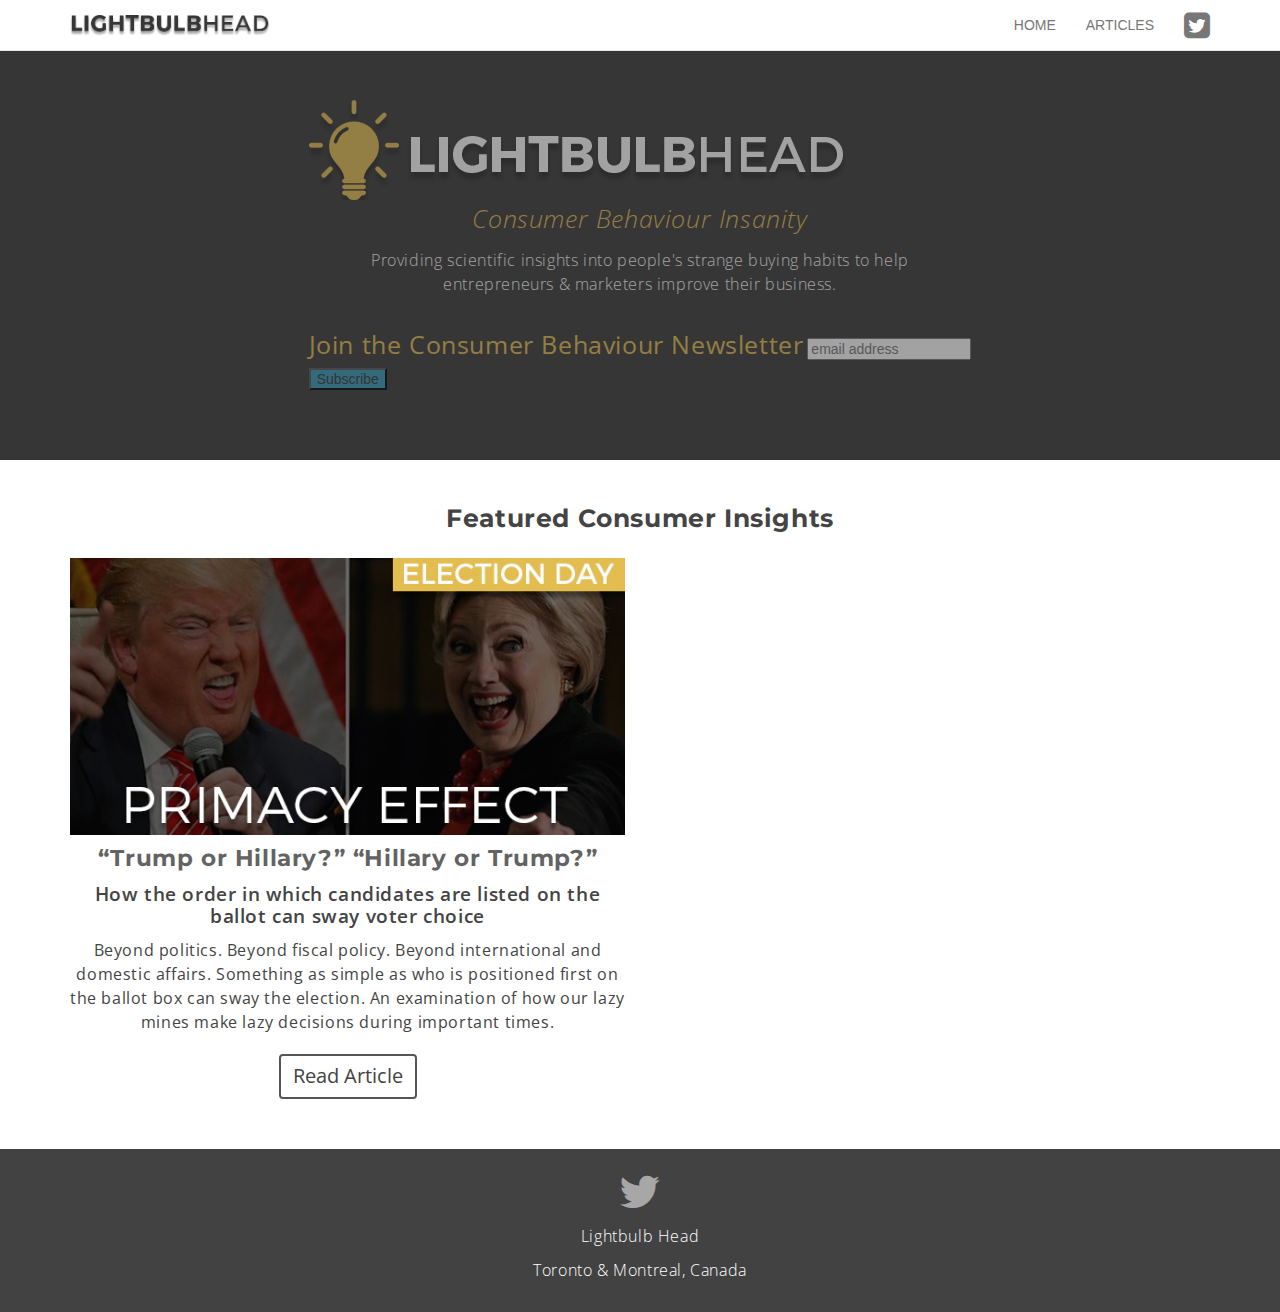
<file: Archives/lightbulb-full/index.html>
<!DOCTYPE html>
<html>
<head>
<!-- Required meta tags always come first -->
    <meta charset="utf-8">
    <meta name="viewport" content="width=device-width, initial-scale=1, shrink-to-fit=no">
    <meta http-equiv="x-ua-compatible" content="ie=edge">

<link rel="stylesheet" type="text/css" href="css/style.css">
<link rel="stylesheet" type="text/css" href="css/font-awesome.css">
    

    
    <link href="https://fonts.googleapis.com/css?family=Montserrat:400,700|Open+Sans:300,300i,400,400i,600,600i,700,800" rel="stylesheet">
    
    <link rel="stylesheet" href="https://maxcdn.bootstrapcdn.com/bootstrap/3.3.7/css/bootstrap.min.css" integrity="sha384-BVYiiSIFeK1dGmJRAkycuHAHRg32OmUcww7on3RYdg4Va+PmSTsz/K68vbdEjh4u" crossorigin="anonymous">




	<title>marketingCodeDesign</title>
</head>

<body>
    
    <!-- Navbar -->
    <div class="navbar  navbar-fixed-top navbar-default">
      <div class="container">

       <button type="button" class="navbar-toggle" data-toggle="collapse" data-target=".navbar-collapse">
          <span class="icon-bar"></span>
          <span class="icon-bar"></span>
          <span class="icon-bar"></span>
        </button>
        
        <a class="navbar-brand" href="index.html"><img src="img/textonly.png" class="navlogo"></a>
        <div class="collapse navbar-collapse">

          <ul class="nav navbar-nav navbar-right">
            <!--<li class="navText nav-item"><a class="navText nav-link" href="#home">Home</a></li>-->
             
              <li class="navText nav-item"><a class="navText nav-link" href="index.html">HOME</a></li>
              
               <li class="navText nav-item"><a class="navText nav-link" href="#articles">ARTICLES</a></li>
              
              
           
              
              
            
             
            <li class="nav-item"><a target="_blank" class="fa fa-twitter-square navsocial" href="https://twitter.com/themightybulb"></a></li>
             
         <!--     <li class="nav-item"><a class="fa fa-facebook-official navsocial" href="commercial.html"></a></li>-->
              

               
          </ul>

        </div>
      </div>
    </div>

    <!-- End navbar -->
    
   <div class="banner">

    <div class="jumbo">
        
        
        <img  class="logo hidden fade1" src="img/lightbukbheadlogo.png">
        
 
       
  <p class="subHeader  hidden fade1 underline">Consumer Behaviour Insanity</p>
        
   
        <p class="bodyFont hidden fade1">Providing scientific insights into people's strange buying habits to help entrepreneurs & marketers improve their business.</p>
        
        
        
        
        
        
        
    
        
        <!-- Begin MailChimp Signup Form -->
<link href="//cdn-images.mailchimp.com/embedcode/horizontal-slim-10_7.css" rel="stylesheet" type="text/css">
<style type="text/css">
	#mc_embed_signup{background:#363636; clear:left; font:14px Helvetica,Arial,sans-serif; width:100%;}
	/* Add your own MailChimp form style overrides in your site stylesheet or in this style block.
	   We recommend moving this block and the preceding CSS link to the HEAD of your HTML file. */
</style>
<div id="mc_embed_signup" class="hidden fade1">
<form action="//featuredheights.us13.list-manage.com/subscribe/post?u=03847b005caefa1bab992e51a&amp;id=c608c80056" method="post" id="mc-embedded-subscribe-form" name="mc-embedded-subscribe-form" class="validate" target="_blank" novalidate>
    <div id="mc_embed_signup_scroll">
	<label for="mce-EMAIL" class="formText">Join the Consumer Behaviour  Newsletter</label>
	<input type="email" value="" name="EMAIL" class="email" id="mce-EMAIL" placeholder="email address" required>
    <!-- real people should not fill this in and expect good things - do not remove this or risk form bot signups-->
    <div style="position: absolute; left: -5000px;" aria-hidden="true"><input type="text" name="b_03847b005caefa1bab992e51a_c608c80056" tabindex="-1" value=""></div>
    <div class="clear"><input type="submit" value="Subscribe" name="subscribe" id="mc-embedded-subscribe" class="button"></div>
    </div>
</form>
</div>

<!--End mc_embed_signup-->
       
        
        
        
     
</div>
    

  
  
    </div> 
    
    

        
        
  <div class="container" id="articles">
<div class="row blogtiles ">
    
    <h2 class="sectionHeader">Featured Consumer Insights</h2>
 
    
    <!--
    <div class="col-md-6"><div class="card">
  <img class="card-img-top blogimg img-responsive" src="img/perceivedscarcity2.jpg" alt="Card image cap">
  <div class="card-block">
    <h4 class="card-title cardtitle">Killing in the name of…Deals</h4>
        <h4 class="cardsubtitle">Why People Die on Black Friday</h4>
    <p class="card-text blogBodyFont">While injuries and deaths on Black Friday have decreased the last two years, we can now look back on this consumer insanity and start to ask, why did this even happen?  Why does a day where everything from - toasters to TVs – guitars to sitars – and bongs to thongs - are 50% off result in stampedes, fist fights, and unnecessary deaths?  The answer is pretty apocalyptical, perceived scarcity.</p>
    <a href="#" class="btn btton">COMING SOON</a>
  </div>
</div></div>
    
   --> 
    
    
  <div class="col-md-6 trump">
      <div class="card ">
  <img class="card-img-top img-responsive " src="img/primacyeffect4.jpg" alt="Card image cap">
  <div class="card-block">
      <h4 class="card-title cardtitle">“Trump or Hillary?” “Hillary or Trump?”</h4> <h4 class="cardsubtitle">How the order in which candidates are listed on the ballot can sway voter choice</h4>
    <p class="card-text blogBodyFont">Beyond politics. Beyond fiscal policy. Beyond international and domestic affairs. Something as simple as who is positioned first on the ballot box can sway the election. An examination of how our lazy mines make lazy decisions during important times.
</p>
    <a href="article2.html" class="btn btton">Read Article</a>
  </div>
</div>
      
      </div>

  <!-- Add the extra clearfix for only the required viewport -->
  

 
</div>
    
    
    
    </div>      
    
 
  
    
    <div class="row footer ">
      
      
    
       <a href="https://twitter.com/themightybulb" class="hidden fade1"><div class="fa fa-twitter socialIcon" aria-hidden="true"></div></a>
      
     
    <p class="footeraddress">Lightbulb Head</p>
        <p class="footeraddress">Toronto & Montreal, Canada </p>
      
      
        <!-- <p class="featuredHeights">Designed by <a class="heightsLink">featuredHEIGHTS</a></p>-->
    
    
    </div> <!--END SOCIAL--> 
    

    
    
    <script src="https://ajax.googleapis.com/ajax/libs/jquery/2.1.4/jquery.min.js"></script>
    
  
    
    
    		<script src="https://maxcdn.bootstrapcdn.com/bootstrap/4.0.0-alpha.2/js/bootstrap.min.js" integrity="sha384-vZ2WRJMwsjRMW/8U7i6PWi6AlO1L79snBrmgiDpgIWJ82z8eA5lenwvxbMV1PAh7" crossorigin="anonymous"></script>
    
    <script src="js/smoothscrolling.js"></script>

    
<script src="js/app.js"></script>



</body>
</html>
</file>
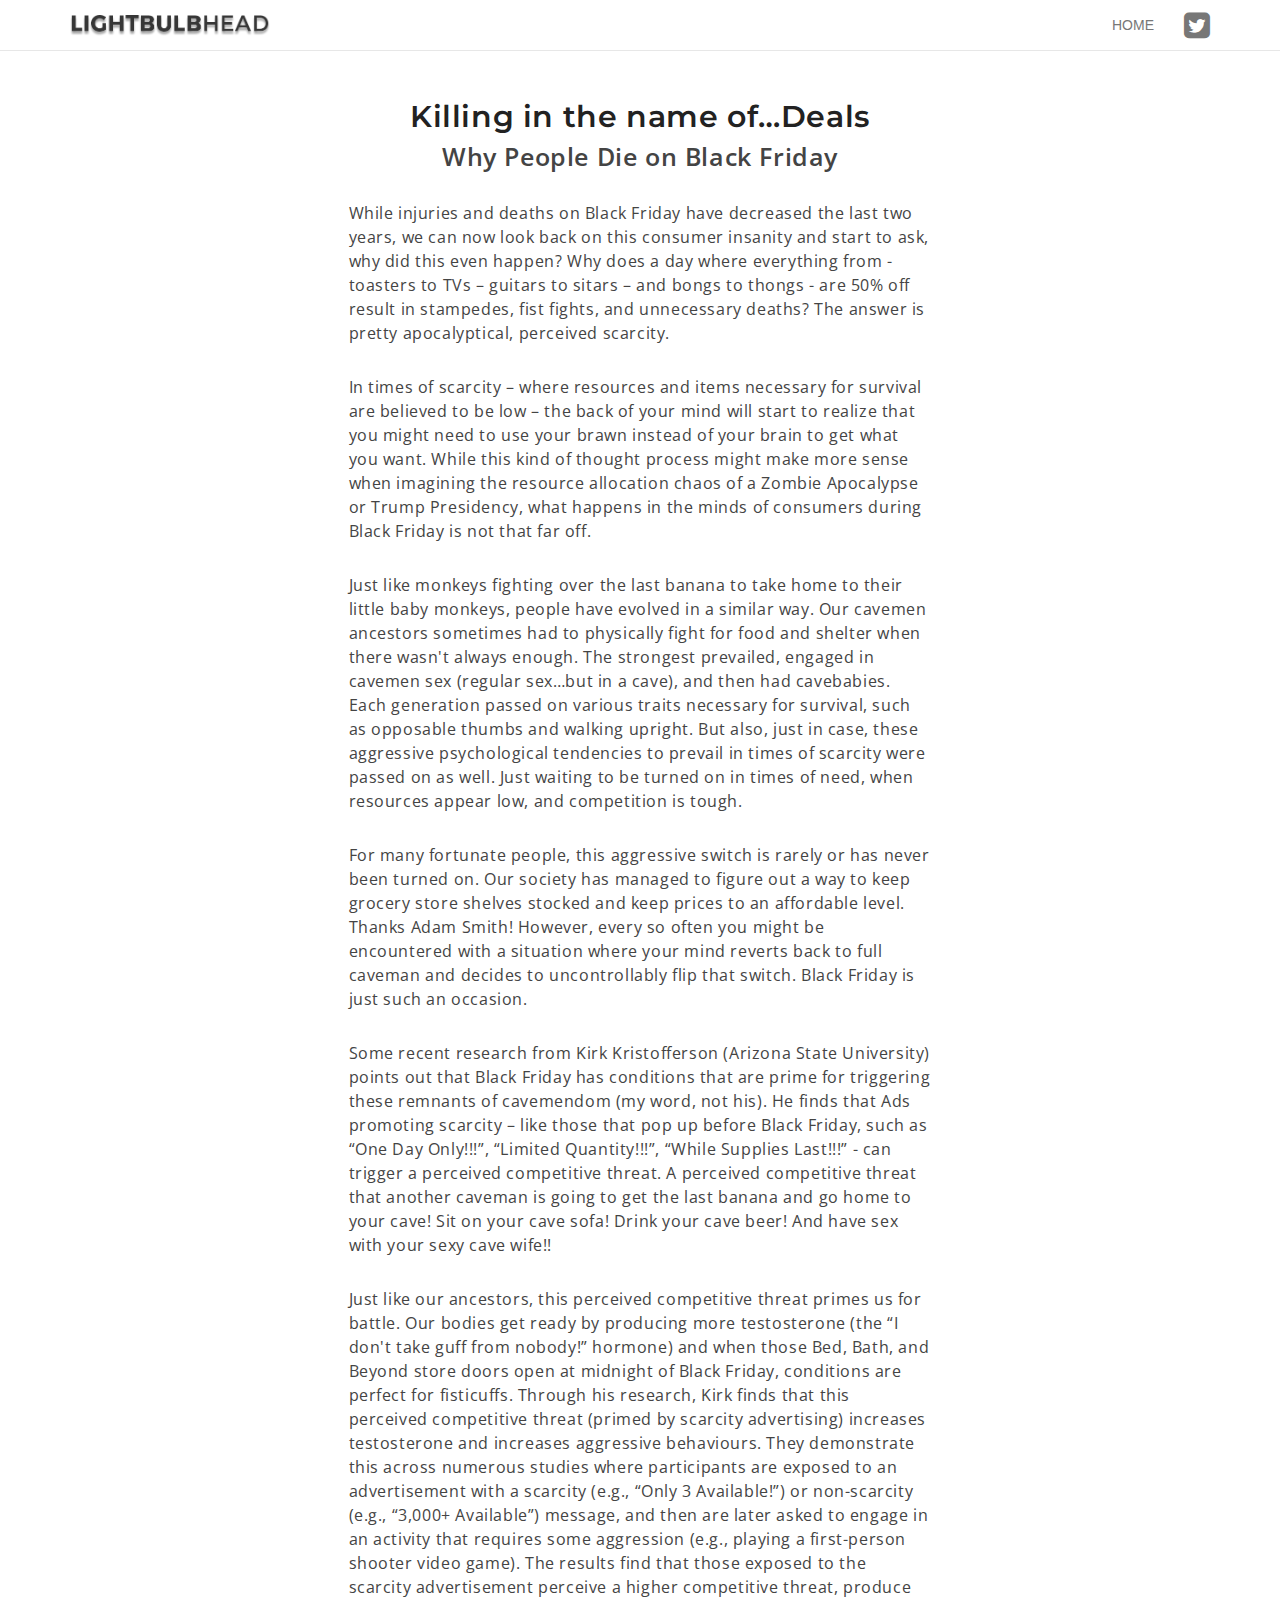
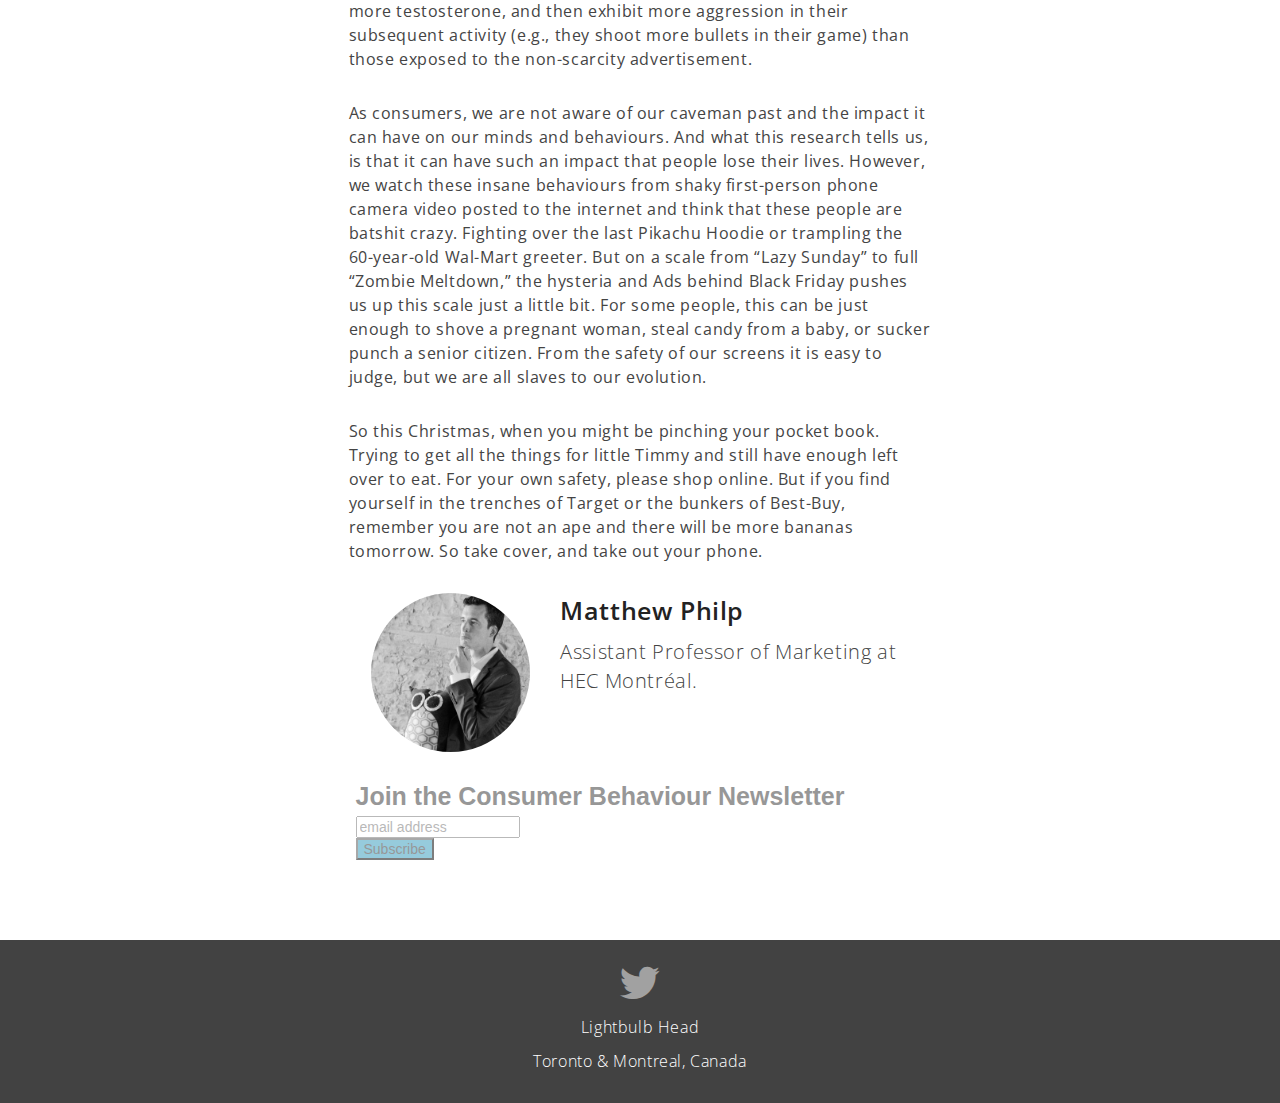
<file: Archives/lightbulb-full/article1.html>
<!DOCTYPE html>
<html>
<head>
<!-- Required meta tags always come first -->
    <meta charset="utf-8">
    <meta name="viewport" content="width=device-width, initial-scale=1, shrink-to-fit=no">
    <meta http-equiv="x-ua-compatible" content="ie=edge">

<link rel="stylesheet" type="text/css" href="css/style.css">
    
       <link rel="stylesheet" href="https://maxcdn.bootstrapcdn.com/bootstrap/3.3.7/css/bootstrap.min.css" integrity="sha384-BVYiiSIFeK1dGmJRAkycuHAHRg32OmUcww7on3RYdg4Va+PmSTsz/K68vbdEjh4u" crossorigin="anonymous">

    
    
<link rel="stylesheet" type="text/css" href="css/font-awesome.css">
   

    
    <link href="https://fonts.googleapis.com/css?family=Montserrat:400,700|Open+Sans:300,300i,400,400i,600,600i,700,800" rel="stylesheet">

<script src="https://ajax.googleapis.com/ajax/libs/jquery/2.1.4/jquery.min.js"></script>


	<title>Article 1</title>
</head>

<body>
    
    <!-- Navbar -->
    <div class="navbar  navbar-fixed-top navbar-default">
      <div class="container">

       <button type="button" class="navbar-toggle" data-toggle="collapse" data-target=".navbar-collapse">
          <span class="icon-bar"></span>
          <span class="icon-bar"></span>
          <span class="icon-bar"></span>
        </button>
        
        <a class="navbar-brand" href="index.html"><img src="img/textonly.png" class="navlogo"></a>
        <div class="collapse navbar-collapse">

          <ul class="nav navbar-nav navbar-right">
            <!--<li class="navText nav-item"><a class="navText nav-link" href="#home">Home</a></li>-->
             
              <li class="navText nav-item"><a class="navText nav-link" href="index.html">HOME</a></li>
              
              
              
              
           
              
              
            
             
            <li class="nav-item"><a target="_blank" class="fa fa-twitter-square navsocial" href="https://twitter.com/themightybulb"></a></li>
             
         <!--     <li class="nav-item"><a class="fa fa-facebook-official navsocial" href="commercial.html"></a></li>-->
              

               
          </ul>

        </div>
      </div>
    </div>

    <!-- End navbar -->
    
    
    
    <div class="container">
    
       <div class="row blogtop">
           
           
           <h1 class="blogHeader">Killing in the name of…Deals</h1>
           <h2 class="blogPageSubHeader"> Why People Die on Black Friday</h2> 
  <p class="para blogBodyFont">While injuries and deaths on Black Friday have decreased the last two years, we can now look back on this consumer insanity and start to ask, why did this even happen?  Why does a day where everything from - toasters to TVs – guitars to sitars – and bongs to thongs - are 50% off result in stampedes, fist fights, and unnecessary deaths?  The answer is pretty apocalyptical, perceived scarcity.
</p>
           
           
            <p class="para blogBodyFont">In times of scarcity – where resources and items necessary for survival are believed to be low – the back of your mind will start to realize that you might need to use your brawn instead of your brain to get what you want.  While this kind of thought process might make more sense when imagining the resource allocation chaos of a Zombie Apocalypse or Trump Presidency, what happens in the minds of consumers during Black Friday is not that far off.

</p>
               <p class="para blogBodyFont">Just like monkeys fighting over the last banana to take home to their little baby monkeys, people have evolved in a similar way.  Our cavemen ancestors sometimes had to physically fight for food and shelter when there wasn't always enough.  The strongest prevailed, engaged in cavemen sex (regular sex…but in a cave), and then had cavebabies.  Each generation passed on various traits necessary for survival, such as opposable thumbs and walking upright.  But also, just in case, these aggressive psychological tendencies to prevail in times of scarcity were passed on as well.  Just waiting to be turned on in times of need, when resources appear low, and competition is tough. 

</p>
           
                          <p class="para blogBodyFont">For many fortunate people, this aggressive switch is rarely or has never been turned on.  Our society has managed to figure out a way to keep grocery store shelves stocked and keep prices to an affordable level.  Thanks Adam Smith!  However, every so often you might be encountered with a situation where your mind reverts back to full caveman and decides to uncontrollably flip that switch.  Black Friday is just such an occasion.

</p>
                         <p class="para blogBodyFont">Some recent research from Kirk Kristofferson (Arizona State University) points out that Black Friday has conditions that are prime for triggering these remnants of cavemendom (my word, not his).  He finds that Ads promoting scarcity – like those that pop up before Black Friday, such as “One Day Only!!!”, “Limited Quantity!!!”, “While Supplies Last!!!” - can trigger a perceived competitive threat.  A perceived competitive threat that another caveman is going to get the last banana and go home to your cave!  Sit on your cave sofa!  Drink your cave beer!  And have sex with your sexy cave wife!!


</p>
           
           <p class="para blogBodyFont">Just like our ancestors, this perceived competitive threat primes us for battle.  Our bodies get ready by producing more testosterone (the “I don't take guff from nobody!” hormone) and when those Bed, Bath, and Beyond store doors open at midnight of Black Friday, conditions are perfect for fisticuffs.  Through his research, Kirk finds that this perceived competitive threat (primed by scarcity advertising) increases testosterone and increases aggressive behaviours.  They demonstrate this across numerous studies where participants are exposed to an advertisement with a scarcity (e.g., “Only 3 Available!”) or non-scarcity (e.g., “3,000+ Available”) message, and then are later asked to engage in an activity that requires some aggression (e.g., playing a first-person shooter video game).  The results find that those exposed to the scarcity advertisement perceive a higher competitive threat, produce more testosterone, and then exhibit more aggression in their subsequent activity (e.g., they shoot more bullets in their game) than those exposed to the non-scarcity advertisement.



</p>
           
            <p class="para blogBodyFont">As consumers, we are not aware of our caveman past and the impact it can have on our minds and behaviours.  And what this research tells us, is that it can have such an impact that people lose their lives.  However, we watch these insane behaviours from shaky first-person phone camera video posted to the internet and think that these people are batshit crazy.  Fighting over the last Pikachu Hoodie or trampling the 60-year-old Wal-Mart greeter.  But on a scale from “Lazy Sunday” to full “Zombie Meltdown,” the hysteria and Ads behind Black Friday pushes us up this scale just a little bit.  For some people, this can be just enough to shove a pregnant woman, steal candy from a baby, or sucker punch a senior citizen.  From the safety of our screens it is easy to judge, but we are all slaves to our evolution.




</p>
           
           <p class="para blogBodyFont">So this Christmas, when you might be pinching your pocket book.  Trying to get all the things for little Timmy and still have enough left over to eat.  For your own safety, please shop online.  But if you find yourself in the trenches of Target or the bunkers of Best-Buy, remember you are not an ape and there will be more bananas tomorrow.  So take cover, and take out your phone.





</p>
          
          
           
           
</div>
        
      
    
    
    
    
    </div>
    
    <div class="row ">
    
        <div class=" para">
        
        <div class="col-sm-4">
        
         <img src="img/NjCA10Yw_400x400.jpg" class="img-responsive img-circle philp">
        </div>
         <div class="col-sm-8">
        
        <p class="author">Matthew Philp</p> 
             
             <p class="authorDesc">Assistant Professor of Marketing at HEC Montréal.</p>
             
      
             
        </div>
    
   
        
        
            
            
    
    </div>
    
    </div>
    
    
      <div class="row ">
    
        <div class=" para">
        
       
   <!-- Begin MailChimp Signup Form -->
<link href="//cdn-images.mailchimp.com/embedcode/horizontal-slim-10_7.css" rel="stylesheet" type="text/css">
<style type="text/css">
	#mc_embed_signup{background:#fff; clear:left; font:14px Helvetica,Arial,sans-serif; width:100%;}
	/* Add your own MailChimp form style overrides in your site stylesheet or in this style block.
	   We recommend moving this block and the preceding CSS link to the HEAD of your HTML file. */
</style>
<div id="mc_embed_signup" class="hidden fade1">
<form action="//featuredheights.us13.list-manage.com/subscribe/post?u=03847b005caefa1bab992e51a&amp;id=c608c80056" method="post" id="mc-embedded-subscribe-form" name="mc-embedded-subscribe-form" class="validate" target="_blank" novalidate>
    <div id="mc_embed_signup_scroll">
	<label for="mce-EMAIL" class="blogformText">Join the Consumer Behaviour  Newsletter</label>
	<input type="email" value="" name="EMAIL" class="email" id="mce-EMAIL" placeholder="email address" required>
    <!-- real people should not fill this in and expect good things - do not remove this or risk form bot signups-->
    <div style="position: absolute; left: -5000px;" aria-hidden="true"><input type="text" name="b_03847b005caefa1bab992e51a_c608c80056" tabindex="-1" value=""></div>
    <div class="clear"><input type="submit" value="Subscribe" name="subscribe" id="mc-embedded-subscribe" class="button"></div>
    </div>
</form>
</div>

<!--End mc_embed_signup-->
        
        
            
            
    
    </div>
    
    </div>
    
    
       
    

    
     

   
    
<div class="row footer ">
      
      
    
       <a href="https://twitter.com/themightybulb" class="hidden fade1"><div class="fa fa-twitter socialIcon" aria-hidden="true"></div></a>
      
     
    <p class="footeraddress">Lightbulb Head</p>
        <p class="footeraddress">Toronto & Montreal, Canada </p>
      
      
     <!-- <p class="featuredHeights">Designed by <a class="heightsLink">featuredHEIGHTS</a></p>-->
    
    
    </div> <!--END SOCIAL--> 
    
  
  
    <script src="https://ajax.googleapis.com/ajax/libs/jquery/2.1.4/jquery.min.js"></script>
    
  
    
    
    		<script src="https://maxcdn.bootstrapcdn.com/bootstrap/4.0.0-alpha.2/js/bootstrap.min.js" integrity="sha384-vZ2WRJMwsjRMW/8U7i6PWi6AlO1L79snBrmgiDpgIWJ82z8eA5lenwvxbMV1PAh7" crossorigin="anonymous"></script>

    
<script src="js/app.js"></script>
     




</body>
</html>
</file>
<file: Gleneagles-v3/css/style-eagle.css>
/*NAV BAR=========================================*/

.contact-us-nav {
  padding-top: 6px !Important;
}


.nav-phone {
    padding-top: 15px !important;
}


.nav-icon {
    width: 28px;
}

/* BANNER=========================================*/

.banner {
  height: 600px;
  -webkit-display: flex;
  -webkit-justify-content: center;
  display: flex;
  justify-content: center;
 }

.blue-eagle {
        max-width: 300px
}

.banner-spot {
    -webkit-display: flex;
    -webkit-justify-content: center;
    -webkit-align-items: center;
    -webkit-flex-direction: column;
    display: flex;
    justify-content: center;
    flex-direction: column;
    color: white;
    text-align: center;
    
}

.subheader{
    font-family: 'Roboto', sans-serif;
    font-size: 25px;
    font-weight: 100;
    max-width: 700px;
    text-align: center;
    line-height: 1.5;
}

/* Quotes =========================================*/

.quotecenter {
    -webkit-display: flex;
    -webkit-justify-content: center;
    -webkit-align-items: center;
    display: flex;
    justify-content: center;
    align-items: center;
}

.quote {
    color: white;
     font-family: 'Source Sans Pro', sans-serif;
    font-size: 19px;
    font-weight: 400;
    max-width: 900px;
    text-align: center;
}

/* Layout  =========================================*/

.margin-1 {
    margin-top: 50px;   
}

.margin-b {
    margin-bottom: 50px;
}

.row-margin-t {
    margin-top: 30px;
}

.body-center {
  max-width: 500px;
  margin: 0 auto;
}

.pmservices {  
  text-align: center;
}

.sectioncenter {
    text-align: center;   
}


/*SERVICES SECTION=========================================*/

.services {
    text-align: center
}

.serviceImg {
    border-radius: 50%;
    text-align: center;
}

.sectionquotebutton {
    text-align: center;
    margin-top: 30px;   
}

.c-t-o {
  height: 150px;
}


/*Individual SECTION =========================================*/


.invService { 
    font-family: 'open sans', sans-serif;
    font-size: 20px;
    font-weight: 600;
    color: #464646;
}

.invDescription {
    font-weight: 300;
    font-family: 'open sans', sans-serif;
    font-size: 20px;
    font-weight: 300;
    color: #636363;  
}

.indilistrow {
    -webkit-display: flex;
    -webkit-justify-content: flex-start;
    display: flex;
    flex-direction: column; 
}

/*Individual Services=========================================*/


.contactblue {
  background: url('../img/contactroom2.jpg') no-repeat center;
  background-size: cover;
  margin-top: 120px;   
}

.individual-services-row {
  margin-top: 75px;
  margin-bottom: 70px; 
}


@media (min-width: 700px) {
      .individual-services-row-flex {
      padding-left: 140px !important;
    }
}


/*Contact Section=========================================*/


.contact-section {   
padding-bottom: 3.5em;
-webkit-display: flex;
-webkit-justify-content: center;
display: flex;
justify-content: center;
}

.contact-info {
    text-align: center;
    padding-top: 30px;
    padding-bottom: 30px;
    margin-bottom: 30px;
}

.contact-icon {
    width: 30px;
}


/*FONT STYLES =========================================*/



.sectionheader {
    font-family: 'Open Sans', sans-serif;
    font-size: 50px;
    text-transform: uppercase;
    font-weight:700;
    color: #464646;
    text-align: center;   
}


.section-header-white {
    font-family: 'Open Sans', sans-serif;
    font-size: 50px;
    text-transform: uppercase;
    font-weight:700;
    color: #fff;
    text-align: center;
    margin-bottom: 40px;      
}

.sectionSubheader {
    font-family: 'Open Sans', sans-serif;
    font-size: 28px;
    text-transform: uppercase;
    font-weight: 300;
    color: #636363;
    text-align: center;
    margin-top: -10px;
    margin-bottom: 50px;   
}

.headerOne {
    font-family: 'Open Sans', sans-serif;
    font-size: 30px;
    color: #464646;
    text-transform: uppercase;
    font-weight: 400;
    margin-bottom: -17px;
}

.headerOneSubHeader {
    font-family: 'Open Sans', sans-serif;
    font-size: 20px;
    color: #636363;
    text-transform: uppercase;
    font-weight: 300;
    margin-bottom: 30px;
    text-align: center;
}

.headerTwo {
    font-family: 'Open Sans', sans-serif;
    font-size: 25px;
    color: #464646;
    text-transform: uppercase;
    font-weight: 600;
}


.bodyfont {
    font-family: 'Open Sans', sans-serif;
    color: #444;
    font-size: 19px;
    font-weight: 300;
    line-height: 1.5;
    letter-spacing: 0.6px;   
}

.whitefont {
    font-family: 'Open Sans', sans-serif;
    color: #fff;
    font-size: 19px;
    font-weight: 300;
    line-height: 1.5;
    letter-spacing: 0.6px;
    
}

.contact-slogan {
     font-family: 'Open Sans', sans-serif;
    color: #fff;
    font-size: 17px;
    font-weight: 300;
    text-transform: uppercase;
    line-height: 1.5;
    letter-spacing: 0.6px;
    margin-top: 50px;
}

.phone-number {
  font-family: 'Open Sans', sans-serif;
  font-size: 20px;
  font-weight: 300;
  color: white;
}

.contact-style {
  font-size: 20px;
  color: white;
}

.quote-name {
    font-weight: 200;
}




/*ICONS=========================================*/

.header-icons {
    margin-right: 12px;
    color: #222;
}


/*NAV SECTION=========================================*/


.navText {
    color: #444 !important; 
    font-weight: 600;
    font-size: 12px !important;
    font-family: 'Open Sans', sans-serif;
    text-transform: uppercase;
    padding-left:8px !important;
     padding-right:8px !important;
}

.nav-link:hover {
  color: orange !important;  
}

.top-eagle{
  max-width: 42px;  
}

.active {
    background: #396A92 !important;
    color: white !important;
    
    
}

/*ABOUT SECTION=========================================*/

.centeroffset {
     max-width: 700px;
     margin: 0 auto;
     text-align: center;
     padding-top: 50px;
}

/*BANNERS=========================================*/
.bannersize {
    height:300px;
    background: #556270;
    margin-top:100px;
    margin-bottom: 55px;   
}

.banner1 {
    background: url('../img/basementblue2.jpg') no-repeat center;
    background-size: cover;
}

.banner2 { 
    background: url('../img/kitchenBlue.jpg') no-repeat center;
    background-size: cover;
}

.banner3 {
  background: url('../img/bluetest4.jpg') no-repeat center;
  background-size: cover;
}


/*FOOTER=========================================*/



.footer {
   height: 250px;
    background: #424242;
    -webkit-display: flex;
    -webkit-justify-content: center;
    -webkit-align-items: center;
    -webkit-flex-direction: column;
    display: flex;
    justify-content: center;
    align-items: center;
    flex-direction: column;
    
}



.footeraddress {
    font-family: 'Open Sans', sans-serif;
    color: #d7d7d7;
    font-size: 15px;
    font-weight: 300;
}


.featuredHeights {
    color: #d7d7d7;
    font-family: 'Open Sans', sans-serif;
    margin-bottom: -2px;
    font-weight: 300;
    font-size: 12px;
}

.heightsLink {
    color: #d7d7d7;
}

.heights {
    font-weight: 700;
    font-size: 17px;
}

.featured  {
    font-weight: 200;
    font-size: 15px;
}




/*BUTTON ARCHIVE STYLES=========================================*/

.cm-ts-cta {
  display: block;
  width: 200px;
  margin: 0 auto;
  text-decoration: none;
  text-transform: uppercase;
  font-size: 16px;
  border: 2px solid #396A92;
  border-radius: 3px;
  color: #396A92;
  padding: 10px;
  text-align: center;
  transition: all 0.2s linear;
   margin-top: 30px;
}

.cm-ts-cta:hover {
  background-color: #396A92;
  color: #fff;
    text-decoration: none;
}

/*Media Queries=========================================*/


/*1200px=========*/

@media (max-width: 1200px) {
    
    .navText {
        font-size: 12px;
    }
    
      .topeagle {
        display: none !important;
    }  
}


/*1000px=========*/

@media (max-width: 1000px) and (min-width: 768px){
    
    .quotealink {
       padding-left: 0 !important;
       padding-right: 0 !important;
    }  
}

/*900px=========*/

@media (max-width: 900px){
    
    .quote {
        padding-left: 4%;
        padding-right: 4%;   
    }   
}

/*767px=========*/

@media (max-width: 767px) {
    
    .indilistrow {
        padding-right: 5%;
        padding-left: 5%;
    }
    
     .services {
        margin-bottom: 40px;
    }  
}

/*450px=========*/

@media (max-width: 600px) {
    
    .subheader {
        font-size: 22px;  
    }
    
    .blueeagle {
        max-width: 300px
    }
    
    .phonestyle {
    font-size: 16px;
}
    
    .phoneNumber {
        font-size: 16px;
    }
}

/*450px=========*/

@media (max-width: 450px){
    .titleHeader {
        font-size: 25px;
    }
    
    .subheader {
        font-size: 18px;
        padding-right: 5%;
        padding-left: 5%;
    }
    
    .blueeagle {
        max-width: 400px;
    }
    
    .footeraddress {
        font-size: 12px;
    }  
   
}
</file>
<file: Archives/GleneaglesConstruction-v2/css/style-eagle.css>
/*NAV BAR=========================================*/

.navStyle {
   background: #4a90e2;
 
}



.navsocial {
    color: #9AB4CB;
    font-size: 35px !important;  
}

.contact-us-nav {
  padding-top: 6px !Important;
}


.navPhone2 {
    padding-top: 15px !important;
}


.navIcon {
    width: 28px;
}

/*BANNER=========================================*/

.banner {
    height: 600px;
    
      -webkit-display: flex;
    -webkit-justify-content: center;
   
    display: flex;
    justify-content: center;

  
    }


.BannerLogoTop {
 text-align: center;
}

.blueeagle {
        max-width: 300px
    }


/*BANNER BUTTON STYLE=========================================*/



.bannerSpot {
    -webkit-display: flex;
    -webkit-justify-content: center;
    -webkit-align-items: center;
    -webkit-flex-direction: column;
    
    
    
    display: flex;
    justify-content: center;
    flex-direction: column;
   
    
    
    color: white;
    text-align: center;
    
}





.quotecenter {
    -webkit-display: flex;
    -webkit-justify-content: center;
    -webkit-align-items: center;
    
    
    display: flex;
    justify-content: center;
    align-items: center;
}

.quote {
    color: white;
     font-family: 'Source Sans Pro', sans-serif;
    font-size: 19px;
    font-weight: 400;
    max-width: 900px;
    text-align: center;
}






/*SERVICES SECTION=========================================*/

.services {
    text-align: center
}

.margin-1 {
    margin-top: 50px;   
}

.singleService {
    font-size: 15px;
}



.serviceImg {
    border-radius: 50%;
    text-align: center;
}


.sectionquotebutton {
    text-align: center;
    margin-top: 30px;
    
}

.c-t-o {
  height: 150px;
}


/*Residential SECTION=========================================*/

.residentialRows {
    margin-bottom: 40px;
}


.body-center {
  max-width: 500px;
  margin: 0 auto;
}




/*Individual SECTION =========================================*/


.pmservices {
    
text-align: center;
}



.invService {
    
    font-family: 'open sans', sans-serif;
    font-size: 20px;
    font-weight: 600;
    color: #464646;
   
}


.invDescription {
    font-weight: 300;
    font-family: 'open sans', sans-serif;
    font-size: 20px;
    font-weight: 300;
    color: #636363;
   
}

.indilistrow {
    -webkit-display: flex;
    -webkit-justify-content: flex-start;
    display: flex;
    flex-direction: column;
  
}




/*Individual Services=========================================*/


.contactblue {
    background: url('../img/contactroom2.jpg') no-repeat center;
  background-size: cover;
    margin-top: 120px;
    
}

.individual-services-row {
  margin-top: 75px;
  margin-bottom: 70px;
  
}


@media (min-width: 700px) {
  .individual-services-row-flex {
  padding-left: 140px !important;
}
}



.flexcenter {
    -webkit-display: flex;
    -webkit-justify-content: center;
    display: flex;
    justify-content: center;
    margin-top: 60px;
}

/*Contact Section=========================================*/


.ContactSection {
    
padding-bottom: 3.5em;
    -webkit-display: flex;
    -webkit-justify-content: center;
    
     display: flex;
    justify-content: center;
}

.contactInfo {
    text-align: center;
   
  
    padding-top: 30px;
     padding-bottom: 30px;
    margin-bottom: 30px;
}


.contactIcon {
    width: 30px;
}
/*FONT STYLES =========================================*/

.margin-b {
    margin-bottom: 50px;
}

.rowMarginT {
    margin-top: 30px;
}

.subheader{
    font-family: 'Roboto', sans-serif;
    font-size: 25px;
    font-weight: 100;
    max-width: 700px;
    text-align: center;
    line-height: 1.5;
}


.sectionheader {
    
    font-family: 'Open Sans', sans-serif;
    font-size: 50px;
    text-transform: uppercase;
    font-weight:700;
    color: #464646;
    text-align: center;
      
}


.sectionheaderwhite22 {
    
    font-family: 'Open Sans', sans-serif;
    font-size: 50px;
    text-transform: uppercase;
    font-weight:700;
    color: #fff;
    text-align: center;
    margin-bottom: 40px;
      
}

.sectionSubheader {
    font-family: 'Open Sans', sans-serif;
    font-size: 28px;
    text-transform: uppercase;
    font-weight: 300;
    color: #636363;
    text-align: center;
    margin-top: -10px;
    margin-bottom: 50px;
      
    
}



.headerTop {
    
    font-family: 'Open Sans', sans-serif;
    font-size: 50px;
    color: #464646;
    text-transform: uppercase;
    font-weight: 700;
    margin-bottom: -23px;
   
}

.SubHeaderTop {
    
    font-family: 'Open Sans', sans-serif;
    font-size: 33px;
    color: #636363;
    text-transform: uppercase;
    font-weight: 300;
    margin-bottom: 30px;
}


.headerTopWhite2 {
    
    font-family: 'Open Sans', sans-serif;
    font-size: 50px;
    color: #fff;
    text-transform: uppercase;
    font-weight: 700;
    margin-bottom: -23px;
   
}

.SubHeaderTopWhite2 {
    
    font-family: 'Open Sans', sans-serif;
    font-size: 33px;
    color: #fff;
    text-transform: uppercase;
    font-weight: 300;
    margin-bottom: 30px;
}

.headerOne {
    
    font-family: 'Open Sans', sans-serif;
    font-size: 30px;
    color: #464646;
    text-transform: uppercase;
    font-weight: 400;
    margin-bottom: -17px;
}

.headerOneSubHeader {
    
    font-family: 'Open Sans', sans-serif;
    font-size: 20px;
    color: #636363;
    text-transform: uppercase;
    font-weight: 300;
    margin-bottom: 30px;
    text-align: center;
}

.headerTwo {
     font-family: 'Open Sans', sans-serif;
    font-size: 25px;
    color: #464646;
    text-transform: uppercase;
    font-weight: 600;
}



.bodyfont {
    font-family: 'Open Sans', sans-serif;
    color: #444;
    font-size: 19px;
    font-weight: 300;
    line-height: 1.5;
    letter-spacing: 0.6px;
    
}

.whitefont {
    font-family: 'Open Sans', sans-serif;
    color: #fff;
    font-size: 19px;
    font-weight: 300;
    line-height: 1.5;
    letter-spacing: 0.6px;
    
}

.FinalSlogan {
     font-family: 'Open Sans', sans-serif;
    color: #fff;
    font-size: 17px;
    font-weight: 300;
    text-transform: uppercase;
    line-height: 1.5;
    letter-spacing: 0.6px;
    margin-top: 50px;
}



.phoneNumber {
       font-family: 'Open Sans', sans-serif;
    font-size: 20px;
    font-weight: 300;
   color: white;
}

.phonestyle {
    font-family: 'Open Sans', sans-serif;
    font-size: 20px;
 
    font-weight: 300;
   
    
}

.contactStyle {
    font-size: 20px;
   color: white;
}



.quoteName {
    font-weight: 200;
}


/*MODAL STYLES====================================================*/

.modaltitlefont {
    
     font-family: 'Open Sans', sans-serif;
    color: #fff;
    font-size: 19px;
    font-weight: 300;
    line-height: 1.5;
    letter-spacing: 0.6px;
    margin-top: 25px;
}

.modallabel {
   font-family: 'Open Sans', sans-serif; 
     font-size: 15px;
    font-weight: 700;
    letter-spacing: 0.6px;
    color: #444;
    
}

.formlogo {
    text-align: center;
    max-width: 200px;
    margin: 0 auto;
    padding-bottom: 30px;
    padding-top: 20px;
}


.topofmodal {
    -webkit-display: flex;
    -webkit-justify-content: center;
    -webkit-flex-direction: column;
    
    display: flex;
    justify-content: center;
    flex-direction: column;
}


.modalBackground {
    background: #324851;
}

/*MODAL END====================================================*/


/*ICONS=========================================*/

.headerIcons {
    margin-right: 12px;
    color: #222;
}


/*NAV SECTION=========================================*/



.navText {
    color: #444 !important; 
    font-weight: 600;
    font-size: 12px !important;
    font-family: 'Open Sans', sans-serif;
    text-transform: uppercase;
    padding-left:8px !important;
     padding-right:8px !important;
}

.nav-link:hover {
  
  color: orange !important;
    
}

.quoteButton {
   
    margin-left: 5px;

}

.topeagle{
    max-width: 42px;
    
}

.active {
    background: #396A92 !important;
    color: white !important;
    border-bottom: red 1px;
    
}

.quotealink {
    padding-top: 0 !important;
    padding-bottom: 0 !important;
    margin-top: 10px;
}

/*ABOUT SECTION=========================================*/

.centeroffset {
     max-width: 700px;
     margin: 0 auto;
     text-align: center;
     padding-top: 50px;
}




/*BANNERS=========================================*/
.bannersize {
    height:300px;
    background: #556270;
    margin-top:100px;
    margin-bottom: 55px;   
}

.banner1 {
    background: url('../img/basementblue2.jpg') no-repeat center;
    background-size: cover;
}

.banner2 {
    
    background: url('../img/kitchenBlue.jpg') no-repeat center;
    background-size: cover;
}


.banner3 {
    
    background: url('../img/bluetest4.jpg') no-repeat center;
  background-size: cover;
}


.banner4 {
    background: url('../img/residential.jpg') no-repeat center;
  background-size: cover;
}





/*FOOTER=========================================*/



.footer {
   height: 175px;
    background: #424242;
    -webkit-display: flex;
    -webkit-justify-content: center;
    -webkit-align-items: center;
    -webkit-flex-direction: column;
    
    
     display: flex;
    justify-content: center;
    align-items: center;
    flex-direction: column;
    
}



.footeraddress {
     font-family: 'Open Sans', sans-serif;
    color: #d7d7d7;
     font-size: 15px;
    font-weight: 300;
}


.featuredHeights {
    color: #d7d7d7;
    font-family: 'Open Sans', sans-serif;
    margin-bottom: -2px;
    font-weight: 300;
    font-size: 12px;
}

.heightsLink {
    color: #d7d7d7;
}

.heights {
    font-weight: 700;
    font-size: 17px;
}

.featured  {
    font-weight: 200;
    font-size: 15px;
}




/*SECTION QUOTE BUTTON=========================================*/

.cm-ts-cta {
  display: block;
  width: 200px;
  margin: 0 auto;

  text-decoration: none;
  text-transform: uppercase;
  font-size: 16px;

  border: 2px solid #396A92;
  border-radius: 3px;
  color: #396A92;
  padding: 10px;
text-align: center;
  transition: all 0.2s linear;
     margin-top: 30px;
}

.cm-ts-cta:hover {
  background-color: #396A92;
  color: #fff;
    text-decoration: none;
}



.wide {
  display: block;
  width: 220px;
  margin: 0 auto;

  text-decoration: none;
  text-transform: uppercase;
  font-size: 16px;

  border: 2px solid #396A92;
  border-radius: 3px;
  color: #396A92;
  padding: 10px;
text-align: center;
  transition: all 0.2s linear;
}

.wide:hover {
  background-color: #396A92;
  color: #fff;
    text-decoration: none;
}


/*Residential SECTION=========================================*/

.sectioncenter {
    text-align: center;   
}


/*Media Queries=========================================*/



/*1200px=========*/

@media (max-width: 1200px) {
    
    .navText {
        font-size: 12px;
     
    }
    
      .topeagle {
        display: none !important;
    }
    
}


/*1000px=========*/



@media (max-width: 1000px) and (min-width: 768px){
    
  
    .quotealink {
      
       padding-left: 0 !important;
        padding-right: 0 !important;
    }
    
}


/*900px=========*/

@media (max-width: 900px){
    
    .quote {
        padding-left: 4%;
        padding-right: 4%;
        
    }
    
}



/*767px=========*/


@media (max-width: 767px) {
    
    
    .indilistrow {
        padding-right: 5%;
        padding-left: 5%;
    }
    
    
     .services {
        margin-bottom: 40px;
    }
    
}




/*450px=========*/


@media (max-width: 600px) {
    
    .subheader {
        font-size: 22px;
        
    }
    
    .blueeagle {
        max-width: 300px
    }
    
    
    .phonestyle {
    font-size: 16px;
}
    
    .phoneNumber {
        font-size: 16px;
    }
}





/*450px=========*/




@media (max-width: 450px){
    .titleHeader {
        font-size: 25px;
    }
    
    .subheader {
        font-size: 18px;
        padding-right: 5%;
        padding-left: 5%;
    }
    
    .blueeagle {
        max-width: 400px;
    }
    
    .footeraddress {
        font-size: 12px;
    }
    
    
    
   
}
</file>
<file: Archives/lightbulb-full/css/style.css>
/*BANNER*/

.banner {
     background: #363636;
    display: flex;
    align-items: center;
     justify-content: center;
    flex-direction: column;
    
   
}

.banner1 {

     
  background: url('../img/testbanner.jpg') no-repeat center;
  background-size: cover; 
}

.blogtiles {
    margin-top: 20px;
}

.blogimg {
 
    text-align: center;
}

.card {
    text-align: center;
}


.centered{
    float: none;
    margin: 0 auto;
}


.button {}



/*HOMEPAGE ARTICLE SECTION*/


.sectionHeader {
    font-family: 'Montserrat', sans-serif;
    color:  #444;
    font-size: 25px;
    font-weight: 700;
    line-height: 1.5;
    letter-spacing: 0.6px;
    text-align: center;
    margin-bottom: 20px;
    
    
    
}

/*NAV*/
.navlogo {
    width: 200px;
   
}

.navbar {
    background: #fff !important;
}

.navsocial {
    font-size: 30px !important;
}



/*BLOG*/

.para {
    
    margin: 0 auto;
    max-width: 700px;
    padding-right: 5%;
    padding-left: 5%;
    margin-top: 30px; 
}


.paraHeader {
    
    margin: 0 auto;
    max-width: 700px;
    padding-right: 5%;
    padding-left: 5%;
     
}

.blogtop {
    margin-top: 100px;
}




.blogBodyFont {
    font-family: 'Open Sans', sans-serif;
    color:  #444;
    font-size: 16px;
    font-weight: 400;
    line-height: 1.5;
    letter-spacing: 0.6px;
    
    
}


.blogHeader {
    font-family: 'Montserrat', sans-serif;
    color: #222;
    font-size: 30px;
    letter-spacing: 0.6px;
    text-align: center;
    max-width: 600px;
    font-weight: 600;
    text-align: center;
    margin: 0 auto;
}


.blogPageSubHeader {
    font-family: 'Open Sans', sans-serif;
    color: #444;
    font-size: 25px;
    letter-spacing: 0.6px;
    text-align: center;
    max-width: 600px;
    font-weight: 600;
    text-align: center;
    margin: 0 auto;
    margin-top: 10px
}

.blogsubHeader {
    font-family: 'Open Sans', sans-serif;
   color: lightgrey;
    font-size: 25px;
    font-weight: 300;
    line-height: 1.5;
    letter-spacing: 0.6px;
    text-align: center;
}


.author{
    
     font-family: 'Open Sans', sans-serif;
    color: #222;
    font-size: 25px;
    letter-spacing: 0.6px;
    font-weight: 600;
}

.authorDesc {
    font-family: 'Open Sans', sans-serif;
    color: #444;
    font-size: 20px;
    letter-spacing: 0.6px;
    font-weight: 300;
    
}

.authorRow {
    margin: 0 auto;
    max-width: 600px;
    padding-right: 5%;
    padding-left: 5%;
    margin-top: 30px;
    
}

.philp {
    width: 200px;
       
}

.socialIconAuthor {
    color: #424242 !important;
    font-size: 16px !important;
}


.trump {
    text-align: center; 
}

.blogformText {
    font-size: 25px !important;
}

.blogHighlightedFont {
    font-family: 'Open Sans', sans-serif;
    color: #444;
    font-size: 25px;
    letter-spacing: 0.6px;
    font-weight: 600;
    text-transform: uppercase;
}

.blogHeader1 {
    font-family: 'Open Sans', sans-serif;
    color: #222;
    font-size: 20px;
    letter-spacing: 0.6px;
    font-weight: 600;
}



/*BUTTON STYLE===========================================*/

.btton {
    font-family: 'Open Sans', sans-serif !important;
    color: #444;
    font-size: 20px !important;
    margin-top: 10px;
}

.btton {
    background-color: white;
    border: 2px solid #555555 !important;
}

.btton:hover {
    background-color: #555555;
    color: #e3bd50 !important;
}



/*FOOTER============================*/


.footer {
    margin-top: 50px;
    padding-bottom: 20px;
   height: 100%;
    background: #424242;
    display: flex;
    justify-content: center;
    align-items: center;
    flex-direction: column;
       
}

.footeraddress, .featuredHeights {
    
    font-family: 'Open Sans', sans-serif;
   color: white;
    font-size: 16px;
    font-weight: 300;
    line-height: 1.5;
    letter-spacing: 0.6px;
    text-align: center;
}



/*SOCIAL*/
.fa-twitter {
    font-size: 45px !important;
    color: white;
    margin-top: 20px;
    margin-bottom: 10px;
}

.fa-twitter:hover {
    color: #e3bd50;
}


/*============================*/


.jumbo {
    
    margin-top: 100px;
    margin-bottom: 40px;
}

.underline {
   
     
}


.marketingText {
    font-size: 35px;
    font-weight: 800;
}


.designText {
    font-size: 35px;
    font-weight: 500;
}


.codeText {
    font-size: 45px;
    font-weight: 300;
}

/*FONT-STYLES*/

.formText {
    font-family: 'Open Sans', sans-serif;
    color: #e3bd50;
    font-size: 25px;
    font-weight: 400;
    line-height: 1.5;
    letter-spacing: 0.6px;
    text-align: center;
}

.cardtitle {
      font-family: 'Montserrat', sans-serif;
    color: #636363;
    font-size: 23px;
    font-weight: 700;
    line-height: 1.2;
    letter-spacing: 0.6px;
    text-align: center;
    
}

.cardsubtitle {
     font-family: 'Open Sans', sans-serif;
    color: #444;
    font-size: 19px;
    font-weight: 600;
    line-height: 1.2;
    letter-spacing: 0.6px;
    text-align: center;
}


.button {
    background: #3299bb !important;
}

.button:hover {
    background: orange !important;
}

#mc_embed_signup {
    margin-top: 30px;
     margin-bottom: 30px;
}


.bannerTitle {
    font-family: 'Raleway', sans-serif;
    color: white;
    letter-spacing: 0.6px;
    text-align: center;
}


.subHeader {
    font-family: 'Open Sans', sans-serif;
   color: #e3bd50;
    font-size: 25px;
    font-weight: 300;
    font-style: italic;
    line-height: 1.5;
    letter-spacing: 0.6px;
    text-align: center;
}


.bodyFont {
    font-family: 'Open Sans', sans-serif;
    color: white;
    font-size: 16px;
    font-weight: 300;
    line-height: 1.5;
    letter-spacing: 0.6px;
    text-align: center;
    margin: 0 auto;
    width: 600px;
}


.hidden
{
    display: none
}


@media (max-width: 600px) {
    
    
    
    .bodyFont {
      width: 80%;
        margin-bottom: 15px;
    }
    
    .subHeader {
        width: 80%;
        margin: 0 auto;
    }
    
    .logo {
        width: 400px;
         
        text-align: center;
    }
    
    #mc_embed_signup {
         width: 80% !important;
        margin: 0 auto;
    }
   
    
}

@media (max-width: 1000px){
    
    
    .card {
        margin-bottom: 50px;
        
    }
}
</file>
